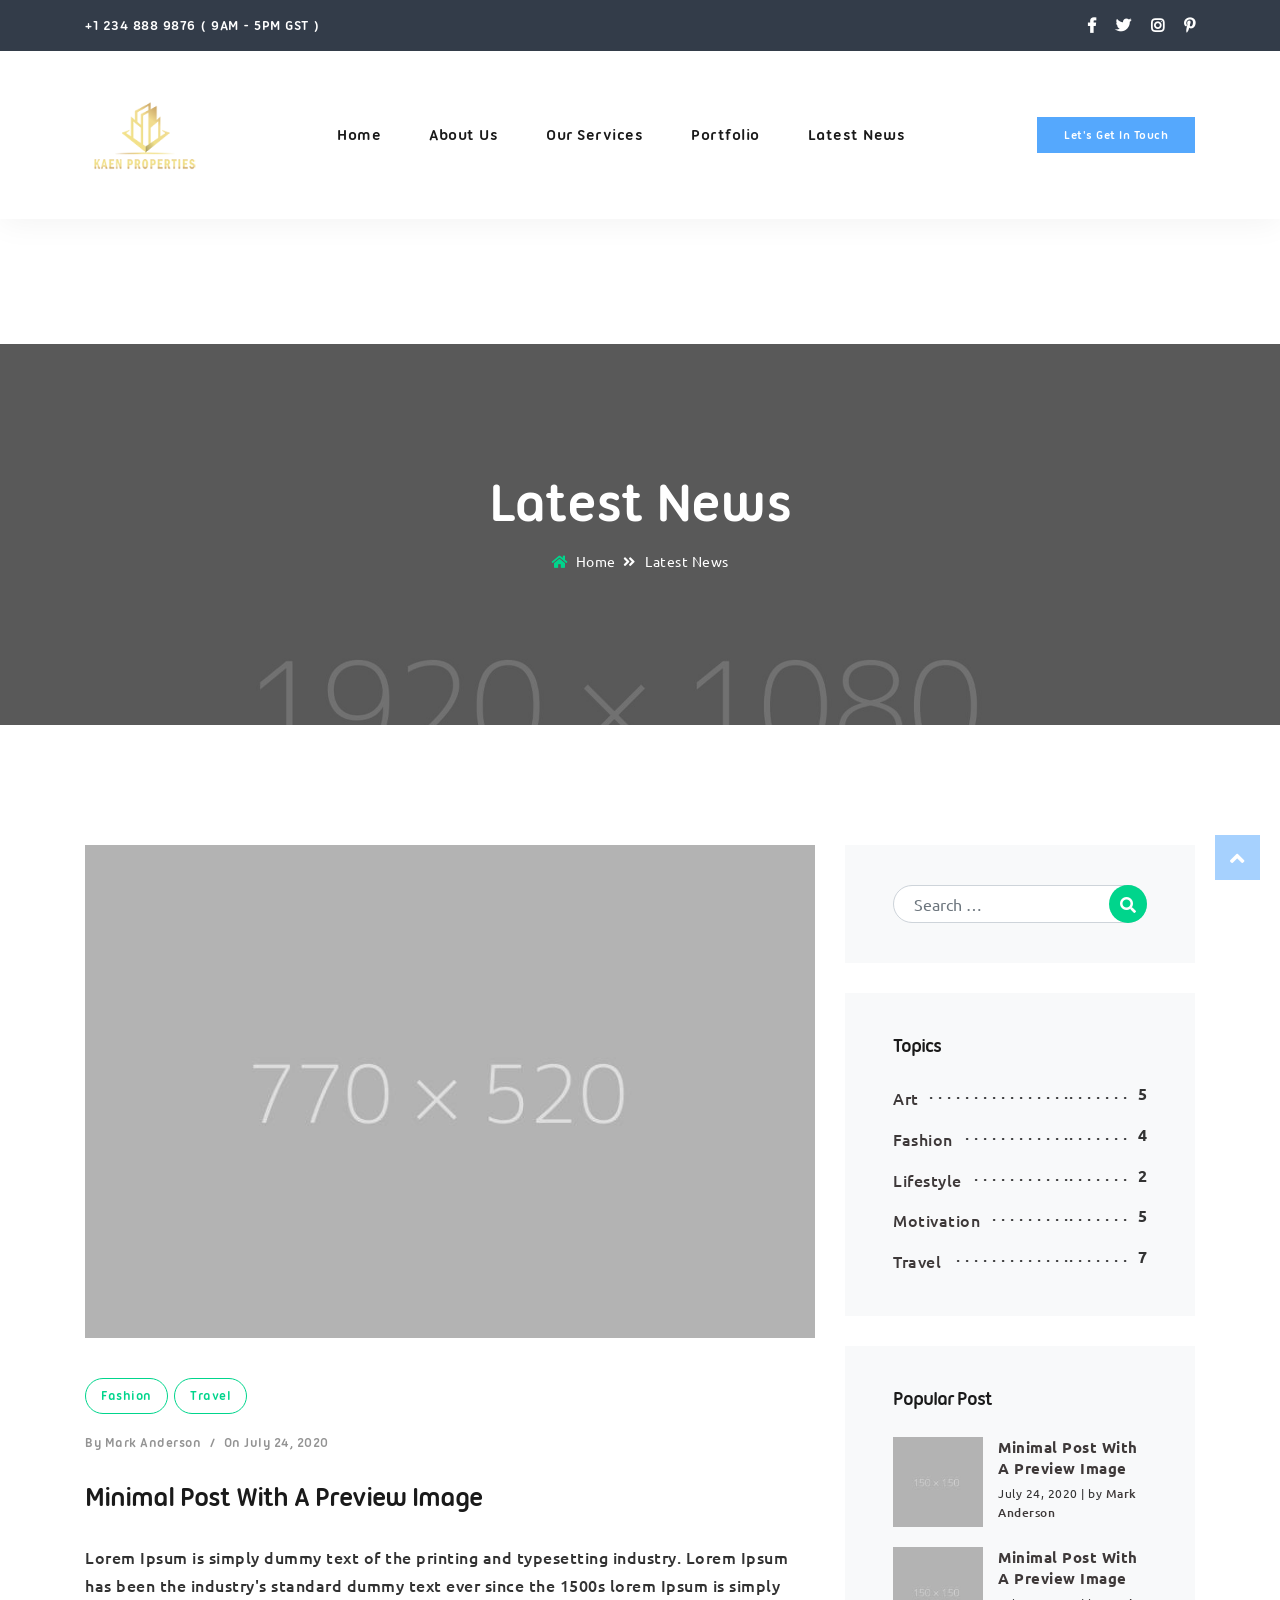
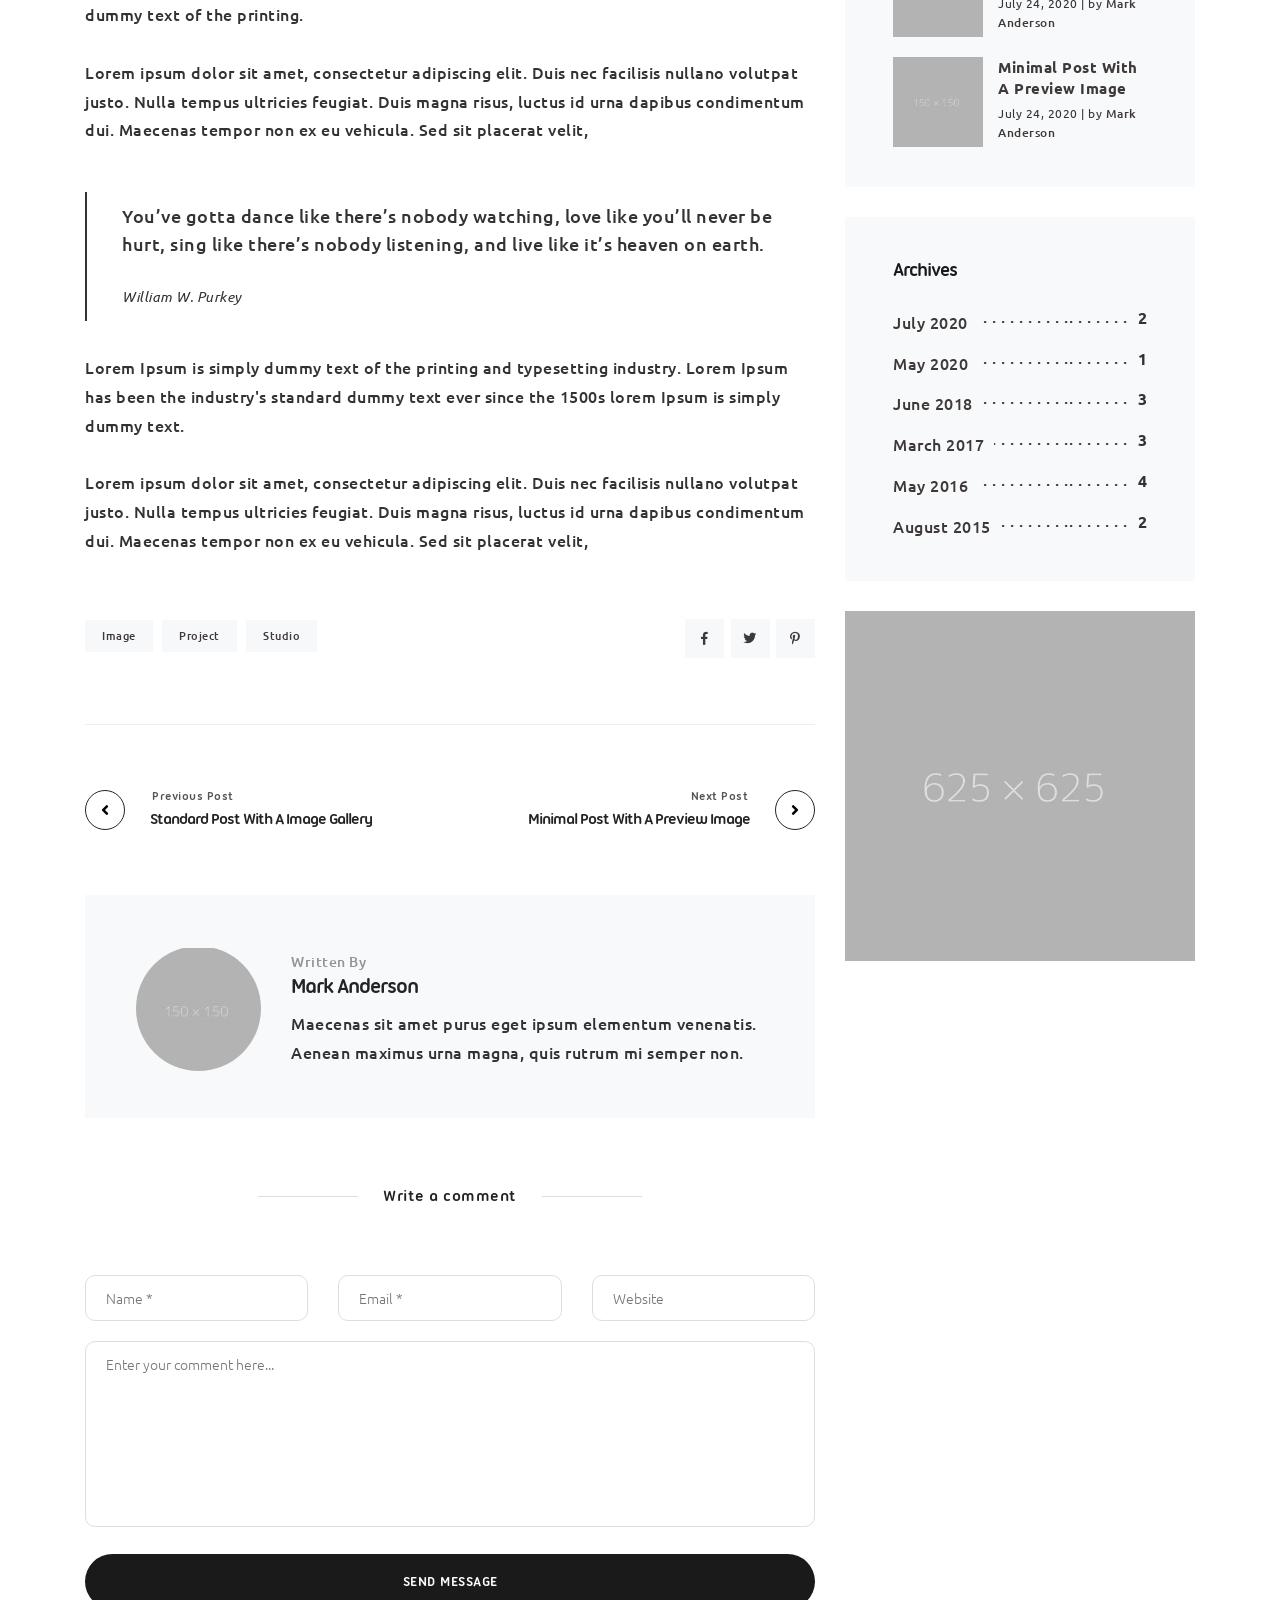
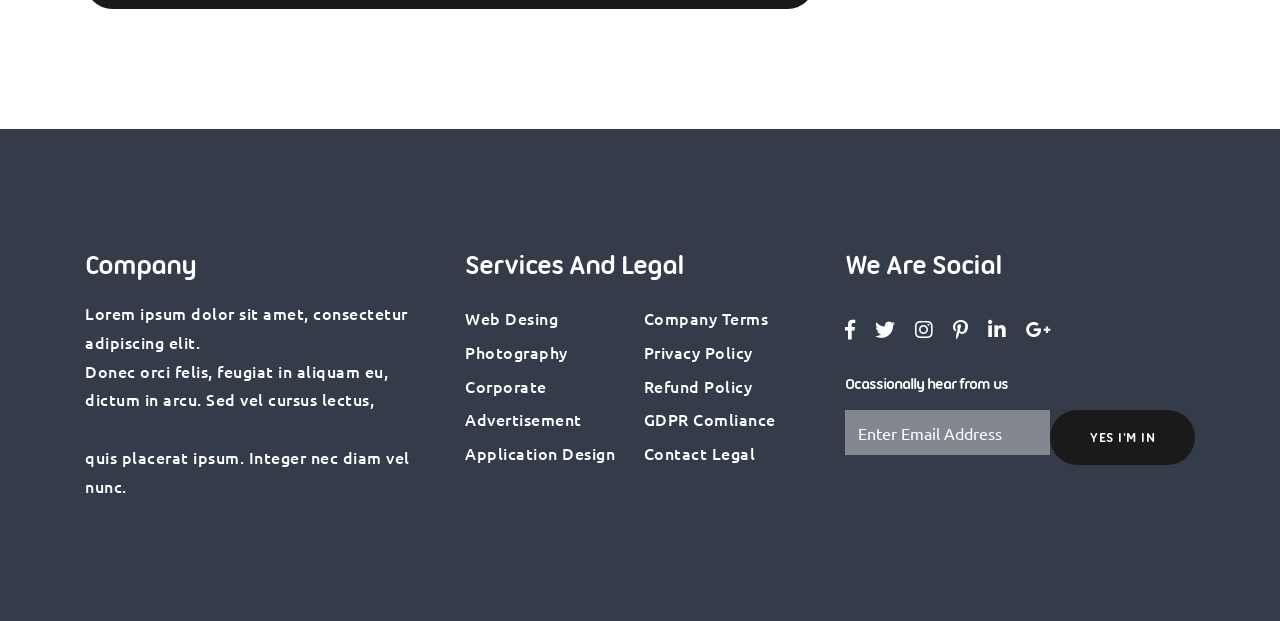
<file: corporate/blog-details.html>
<!DOCTYPE html>
<html lang="en">
<head>
    <!-- Meta Tags -->
    <meta charset="utf-8">
    <meta name="viewport" content="width=device-width, initial-scale=1, shrink-to-fit=no">
    <!-- Page Title -->
    <title>MegaOne - Corporate</title>
    <!-- Favicon -->
    <link rel="icon" href="img/favicon.ico">
    <!-- Bundle -->
    <link rel="stylesheet" href="../vendor/css/bundle.min.css">
    <link rel="stylesheet" href="../vendor/css/revolution-settings.min.css">
    <!-- Plugin Css -->
    <link rel="stylesheet" href="../vendor/css/jquery.fancybox.min.css">
    <link rel="stylesheet" href="../vendor/css/owl.carousel.min.css">
    <link rel="stylesheet" href="../vendor/css/swiper.min.css">
    <link rel="stylesheet" href="../vendor/css/cubeportfolio.min.css">
    <!-- Style Sheet -->
    <link rel="stylesheet" href="css/style.css">
</head>

<body data-spy="scroll" data-target=".navbar" data-offset="90">

<!--Loader Start-->
<div class="loader">
    <div class="loader-inner">
        <div class="spinner">
            <div class="dot1"></div>
            <div class="dot2"></div>
        </div>
    </div>
</div>
<!--Loader End-->

<!--header Start-->
<header class="header-with-top">
    <!--header top-->
    <div class="top-header-area bg-dark text-white alt-font">
        <div class="container">
            <div class="row">
                <div class="col-6">
                    <div class="address text-left">
                        +1 234 888 9876  ( 9AM - 5PM GST )
                    </div>
                </div>
                <div class="col-6">
                    <ul class="header-social text-right">
                        <li><a href="javascript:void(0);" class="facebook-text-hvr"><i class="fab fa-facebook-f"></i></a></li>
                        <li><a href="javascript:void(0);" class="twitter-text-hvr"><i class="fab fa-twitter"></i></a></li>
                        <li><a href="javascript:void(0);" class="instagram-text-hvr"><i class="fab fa-instagram"></i></a></li>
                        <li><a href="javascript:void(0);" class="pinterest-text-hvr"><i class="fab fa-pinterest-p"></i></a></li>
                    </ul>
                </div>
            </div>
        </div>

    </div>

    <!--Navigation-->
    <nav class="navbar navbar-expand-lg navbar-static">
        <div class="container">

            <a href="../index-corporate.html" title="Logo" class="logo">
                <img src="img/logo-black.png" class="logo-dark default" alt="logo">
            </a>

            <button class="sidemenu-button d-lg-none" type="button" data-toggle="collapse" data-target="#ntg" aria-controls="navbarSupportedContent" aria-expanded="false" aria-label="Toggle navigation">
                <span class="sidemenu-toggler"></span>
                <span class="sidemenu-toggler"></span>
                <span class="sidemenu-toggler"></span>
            </button>

            <div class="collapse navbar-collapse justify-content-between align-items-center" id="ntg">
                <ul class="navbar-nav mx-auto alt-font">
                    <li class="nav-item">
                        <a class="nav-link" href="../index-corporate.html#home">Home</a>
                    </li>
                    <li class="nav-item">
                        <a class="nav-link" href="../index-corporate.html#about">About Us</a>
                    </li>
                    <li class="nav-item">
                        <a class="nav-link" href="../index-corporate.html#services">Our Services</a>
                    </li>
                    <li class="nav-item">
                        <a class="nav-link" href="../index-corporate.html#portfolio">Portfolio</a>
                    </li>
                    <li class="nav-item">
                        <a class="nav-link active" href="../index-corporate.html#blog">Latest News</a>
                    </li>
                </ul>
                <a href="../index-corporate.html#contact" class="btn btn-nav">Let's Get In Touch</a>
            </div>

        </div>
    </nav>

</header>
<!--header End-->

<!--Banner Start-->
<section class="page-title cursor-light">
    <div class="bg-overlay bg-black opacity-5"></div>
    <div class="auto-container">
        <h2 class="hide-cursor">Latest News</h2>
        <ul class="page-breadcrumb link">
            <li><a href="javascript:void(0);"><span class="icon fas fa-home"></span> home</a></li>
            <li>Latest News</li>
        </ul>
    </div>
</section>
<!--Banner End-->

<!--Blog Start-->
<section class="blog-single">
    <h2 class="d-none">hidden</h2>
    <div class="container">
        <div class="row">
            <div class="col-lg-8">
                <!--Post-->
                <article class="blog-classic">
                    <!--Thumbnail-->
                    <div class="post-thumbnail">
                    <img src="img/news-1.jpg" alt="image">
                    </div>
                    <!--Post Meta-->
                    <div class="post-details alt-font">

                    <span class="post-categories">
                     <a href="javascript:void(0);" rel="category tag">Fashion</a>
                     <a href="javascript:void(0);" rel="category tag">Travel</a>
                    </span>

                    <span class="post-author">By <a href="javascript:void(0);">Mark Anderson</a></span>
                    <span class="post-separator">/</span>
                    <span class="post-date">On July 24, 2020</span>

                    </div>

                    <h2 class="post-title"><a href="javascript:void(0);" rel="bookmark">Minimal Post With A Preview Image</a></h2>

                    <div class="post-content">

                        <p class="mb-5">Lorem Ipsum is simply dummy text of the printing and typesetting industry.
                            Lorem Ipsum has been the industry's standard dummy text ever since the 1500s lorem Ipsum
                            is simply dummy text of the printing.<br><br>
                            Lorem ipsum dolor sit amet, consectetur adipiscing elit. Duis nec facilisis nullano volutpat justo. Nulla tempus ultricies feugiat. Duis magna risus, luctus id urna dapibus condimentum dui. Maecenas tempor non ex eu vehicula. Sed sit placerat velit,
                        </p>

                        <blockquote class="block-quote"><p> You’ve gotta dance like there’s nobody watching, love like you’ll never be hurt, sing like there’s nobody listening, and live like it’s heaven on earth.</p><cite> William W. Purkey  </cite></blockquote>

                        <p>
                            Lorem Ipsum is simply dummy text of the printing and typesetting industry.
                            Lorem Ipsum has been the industry's standard dummy text ever since the 1500s lorem Ipsum
                            is simply dummy text.<br><br>
                            Lorem ipsum dolor sit amet, consectetur adipiscing elit. Duis nec facilisis nullano volutpat justo. Nulla tempus ultricies feugiat. Duis magna risus, luctus id urna dapibus condimentum dui. Maecenas tempor non ex eu vehicula. Sed sit placerat velit,
                        </p>

                    </div>

                    <div class="footer-meta">
                        <div class="row">
                            <div class="col-6">
                                <div class="post-tags">
                                <span class="post_meta_item post_tags"><a href="javascript:void(0);" rel="tag">Image</a>
                                    <a href="javascript:void(0);" rel="tag">Project</a>
                                    <a href="javascript:void(0);" rel="tag">Studio</a>
                                </span>
                                </div>
                            </div>

                            <div class="col-6">
                                <div class="post-social social-icon-bg">
                                    <ul class="share-icons">
                                        <li><a class="facebook-bg-hvr" target="_blank" href="javascript:void(0);" title="Minimal Post With A Preview Image"><i class="fab fa-facebook-f"></i></a></li>
                                        <li><a class="twitter-bg-hvr" target="_blank" href="javascript:void(0);"><i class="fab fa-twitter"></i></a></li>
                                        <li><a class="pinterest-bg-hvr" target="_blank" href="javascript:void(0);"><i class="fab fa-pinterest-p"></i></a></li>
                                    </ul>
                                </div>
                            </div>


                        </div>
                    </div>

                </article>

                <!--Post Navigation-->
                <div class="post-navigation alt-font">
                    <div class="row d-flex align-items-center">

                        <div class="col-6">
                        <div class="post-previous">
                        <a href="javascript:void(0);" class="single-post-nav left d-flex align-items-center">
                        <i class="fa fa-angle-left"></i>
                        <div class="post-nav-content">
                            <p>Previous Post</p>
                            <h6>Standard Post With A Image Gallery</h6>
                        </div>
                        </a>
                        </div>
                        </div>
                        <div class="col-6">
                            <div class="post-next">
                        <a href="javascript:void(0);" class="single-post-nav right d-flex align-items-center">
                        <div class="post-nav-content">
                            <p>Next Post</p>
                            <h6>Minimal Post With A Preview Image</h6>
                        </div>
                        <i class="fa fa-angle-right"></i>
                    </a>

                    </div>
                        </div>
                        
                    </div>
                </div>
                
                <!--Author-->
                <div class="corporate-author">
                    <div class="author-avatar">
                    <img alt="image" src="img/author.jpg" class="avatar"></div>
                    <div class="author-content">
                        <span class="text-small">Written By</span>
                        <h6><a href="javascript:void(0);">Mark Anderson</a></h6>
                        <div class="author-description">
                            <p>Maecenas sit amet purus eget ipsum elementum venenatis. Aenean maximus urna magna, quis rutrum mi semper non.</p>
                        </div>
                    </div>
                </div>

                <!--Comment Area-->
                <div class="comments-area blog-comment" id="comments">
                        <div class="comment-form-title alt-font">
                            <span class="text-outside-line-full">Write a comment </span>
                        </div>
                            <form action="/" method="post" id="commentform" class="comment-form blog-comment-form" novalidate="">
                                <div class="row">
                                    <div class="col-lg-4">
                                        <input id="author" placeholder="Name *" class="input-field comment-fields" name="author" type="text" value="">
                                    </div>
                                    <div class="col-lg-4">
                                        <input id="email" placeholder="Email *" class="input-field comment-fields" name="email" type="email" value="">
                                    </div>
                                    <div class="col-lg-4">
                                        <input id="url" placeholder="Website" class="input-field medium-input comment-fields" name="url" type="url" value="">
                                    </div>
                                    <div class="col-md-12">
                                        <textarea id="comment" placeholder="Enter your comment here..." rows="8" class="input-field comment-fields" name="comment" required="required"></textarea>
                                        <a href="javascript:void(0);" type="submit" id="submit_btn" class="btn btn-large btn-rounded btn-green d-block">Send Message</a>
                                    </div>
                                </div>
                            </form>
                        </div>

            </div>

            <div class="col-lg-4">

                <div class="corporate-widget" id="secondary" role="complementary">

                    <!--Search Form-->
                    <aside class="widget widget_search">
                        <form method="get" id="searchform" action="javascript:void(0);" role="search">
                            <label class="sr-only" for="s">Search</label>
                            <div class="input-group">
                                <input class="field form-control" id="s" name="s" type="text" placeholder="Search …" value="">
                                <span class="input-group-append">
                                <button class="submit btn-search" id="searchsubmit" name="submit" type="submit"><i class="fas fa-search"></i></button>
		                        </span>
                            </div>
                        </form>
                    </aside>

                    <!--Categories-->
                    <aside class="widget widget_categories">
                    <h3 class="widget-title">Topics</h3>
                    <ul>
                    <li class="cat-item"><a href="javascript:void(0);">Art</a> <span class="dots"></span><span class="counts">5</span></li>
                    <li class="cat-item"><a href="javascript:void(0);">Fashion</a> <span class="dots"></span><span class="counts">4</span></li>
                    <li class="cat-item"><a href="javascript:void(0);">Lifestyle</a> <span class="dots"></span><span class="counts">2</span></li>
                    <li class="cat-item"><a href="javascript:void(0);">Motivation</a> <span class="dots"></span><span class="counts">5</span></li>
                    <li class="cat-item"><a href="javascript:void(0);">Travel</a> <span class="dots"></span><span class="counts">7</span></li>
                    </ul>
                    </aside>

                <aside class="widget latest_post_widget"><h3 class="widget-title">Popular Post</h3>
                    <ul class="blog-latest-post">
                        <!--Recent Post-->
                        <li><figure><a href="javascript:void(0);">
                        <img width="150" height="150" src="img/news-1-150x150.jpg" class="attachment-thumbnail" alt="image">
                        </a></figure>
                        <div class="post-head"><a class="title" href="javascript:void(0);">Minimal Post With A Preview Image</a><span class="clearfix"></span>July 24, 2020 | by <a href="javascript:void(0);">Mark Anderson</a></div>
                        </li>
                        <!--Recent Post-->
                        <li><figure><a href="javascript:void(0);">
                            <img width="150" height="150" src="img/news-2-150x150.jpg" class="attachment-thumbnail" alt="image">
                        </a></figure>
                            <div class="post-head"><a class="title" href="javascript:void(0);">Minimal Post With A Preview Image</a><span class="clearfix"></span>July 24, 2020 | by <a href="javascript:void(0);">Mark Anderson</a></div>
                        </li>
                        <!--Recent Post-->
                        <li><figure><a href="javascript:void(0);">
                            <img width="150" height="150" src="img/news-3-150x150.jpg" class="attachment-thumbnail" alt="image">
                        </a></figure>
                            <div class="post-head"><a class="title" href="javascript:void(0);">Minimal Post With A Preview Image</a><span class="clearfix"></span>July 24, 2020 | by <a href="javascript:void(0);">Mark Anderson</a></div>
                        </li>
                    </ul>
                </aside>

                    <aside id="archives-2" class="widget widget_archive"><h3 class="widget-title">Archives</h3>
                    <ul>
                    <li><a href="javascript:void(0);">July 2020</a>&nbsp;<span class="dots"></span><span class="counts">2</span></li>
                    <li><a href="javascript:void(0);">May 2020</a>&nbsp;<span class="dots"></span><span class="counts">1</span></li>
                    <li><a href="javascript:void(0);">June 2018</a>&nbsp;<span class="dots"></span><span class="counts">3</span></li>
                    <li><a href="javascript:void(0);">March 2017</a>&nbsp;<span class="dots"></span><span class="counts">3</span></li>
                    <li><a href="javascript:void(0);">May 2016</a>&nbsp;<span class="dots"></span><span class="counts">4</span></li>
                    <li><a href="javascript:void(0);">August 2015</a>&nbsp;<span class="dots"></span><span class="counts">2</span></li>
                    </ul>
                    </aside>
                    <aside class="widget widget_media_image"><a href="javascript:void(0);"><img src="img/advertisment.jpg" class="add-image" alt="image"></a></aside>
                    </div><!-- #secondary -->
            </div>
        </div>
    </div>
</section>
<!--Blog End-->

<!--Footer Start-->
<footer class="footer-area section-padding">
    <div class="container">
        <div class="row text-md-left text-center">
            <!--Column-->
            <div class="col-lg-4 col-md-6">
                <h3 class="mb-3 text-white">Company</h3>
                <p class="text-white">Lorem ipsum dolor sit amet, consectetur adipiscing elit.
                    <br>
                    Donec orci felis, feugiat in aliquam eu, dictum in arcu. Sed vel cursus lectus,
                    <br><br>
                    quis placerat ipsum. Integer nec diam vel nunc.</p>

            </div>
            <!--Column-->
            <div class="col-lg-4 col-md-6 mt-4 mt-md-0">
                <h3 class="mb-3 text-white">Services And Legal</h3>
                <div class="footer-list">
                    <!--List-->
                    <ul class="mr-4">
                        <li><a href="javascript:void(0);">Web Desing</a></li>
                        <li><a href="javascript:void(0);">Photography</a></li>
                        <li><a href="javascript:void(0);">Corporate</a></li>
                        <li><a href="javascript:void(0);">Advertisement</a></li>
                        <li><a href="javascript:void(0);">Application Design</a></li>
                    </ul>
                    <!--List-->
                    <ul>
                        <li><a href="javascript:void(0);">Company Terms</a></li>
                        <li><a href="javascript:void(0);">Privacy Policy</a></li>
                        <li><a href="javascript:void(0);">Refund Policy</a></li>
                        <li><a href="javascript:void(0);">GDPR Comliance</a></li>
                        <li><a href="javascript:void(0);">Contact Legal</a></li>
                    </ul>
                </div>
            </div>
            <!--Column-->
            <div class="col-lg-4 col-md-12 mt-4 mt-lg-0">
                <h3 class="mb-3 text-white">We Are Social</h3>
                <ul class="footer-icon">
                    <li><a href="javascript:void(0);" class="facebook-text-hvr"><i class="fab fa-facebook-f"></i></a></li>
                    <li><a href="javascript:void(0);" class="twitter-text-hvr"><i class="fab fa-twitter"></i></a></li>
                    <li><a href="javascript:void(0);" class="instagram-text-hvr"><i class="fab fa-instagram"></i></a></li>
                    <li><a href="javascript:void(0);" class="pinterest-text-hvr"><i class="fab fa-pinterest-p"></i></a></li>
                    <li><a href="javascript:void(0);" class="linkedin-text-hvr"><i class="fab fa-linkedin-in"></i></a></li>
                    <li><a href="javascript:void(0);" class="google-text-hvr"><i class="fab fa-google-plus-g"></i></a></li>
                </ul>

                <h6 class="text-white mb-3">Ocassionally hear from us</h6>
                <label class="input-group footer-mail">
                    <input type="email" class="form-control" placeholder="Enter Email Address">
                    <button class="btn btn-medium btn-green btn-hvr-white" type="submit">YES I'M IN</button>
                </label>
            </div>
        </div>
    </div>
</footer>
<!--Footer End-->

<!--Scroll Top Start-->
<span class="scroll-top-arrow"><i class="fas fa-angle-up"></i></span>
<!--Scroll Top End-->

<!-- JavaScript -->
<script src="../vendor/js/bundle.min.js"></script>
<!-- Plugin Js -->
<script src="../vendor/js/jquery.appear.js"></script>
<script src="../vendor/js/jquery.fancybox.min.js"></script>
<script src="../vendor/js/owl.carousel.min.js"></script>
<script src="../vendor/js/parallaxie.min.js"></script>
<script src="../vendor/js/wow.min.js"></script>
<script src="../vendor/js/jquery.cubeportfolio.min.js"></script>
<!-- REVOLUTION JS FILES -->
<script src="../vendor/js/jquery.themepunch.tools.min.js"></script>
<script src="../vendor/js/jquery.themepunch.revolution.min.js"></script>
<!-- SLIDER REVOLUTION EXTENSIONS -->
<script src="../vendor/js/extensions/revolution.extension.actions.min.js"></script>
<script src="../vendor/js/extensions/revolution.extension.carousel.min.js"></script>
<script src="../vendor/js/extensions/revolution.extension.kenburn.min.js"></script>
<script src="../vendor/js/extensions/revolution.extension.layeranimation.min.js"></script>
<script src="../vendor/js/extensions/revolution.extension.migration.min.js"></script>
<script src="../vendor/js/extensions/revolution.extension.navigation.min.js"></script>
<script src="../vendor/js/extensions/revolution.extension.parallax.min.js"></script>
<script src="../vendor/js/extensions/revolution.extension.slideanims.min.js"></script>
<script src="../vendor/js/extensions/revolution.extension.video.min.js"></script>
<!-- custom script -->
<script src="js/script.js"></script>

</body>
</html>
</file>
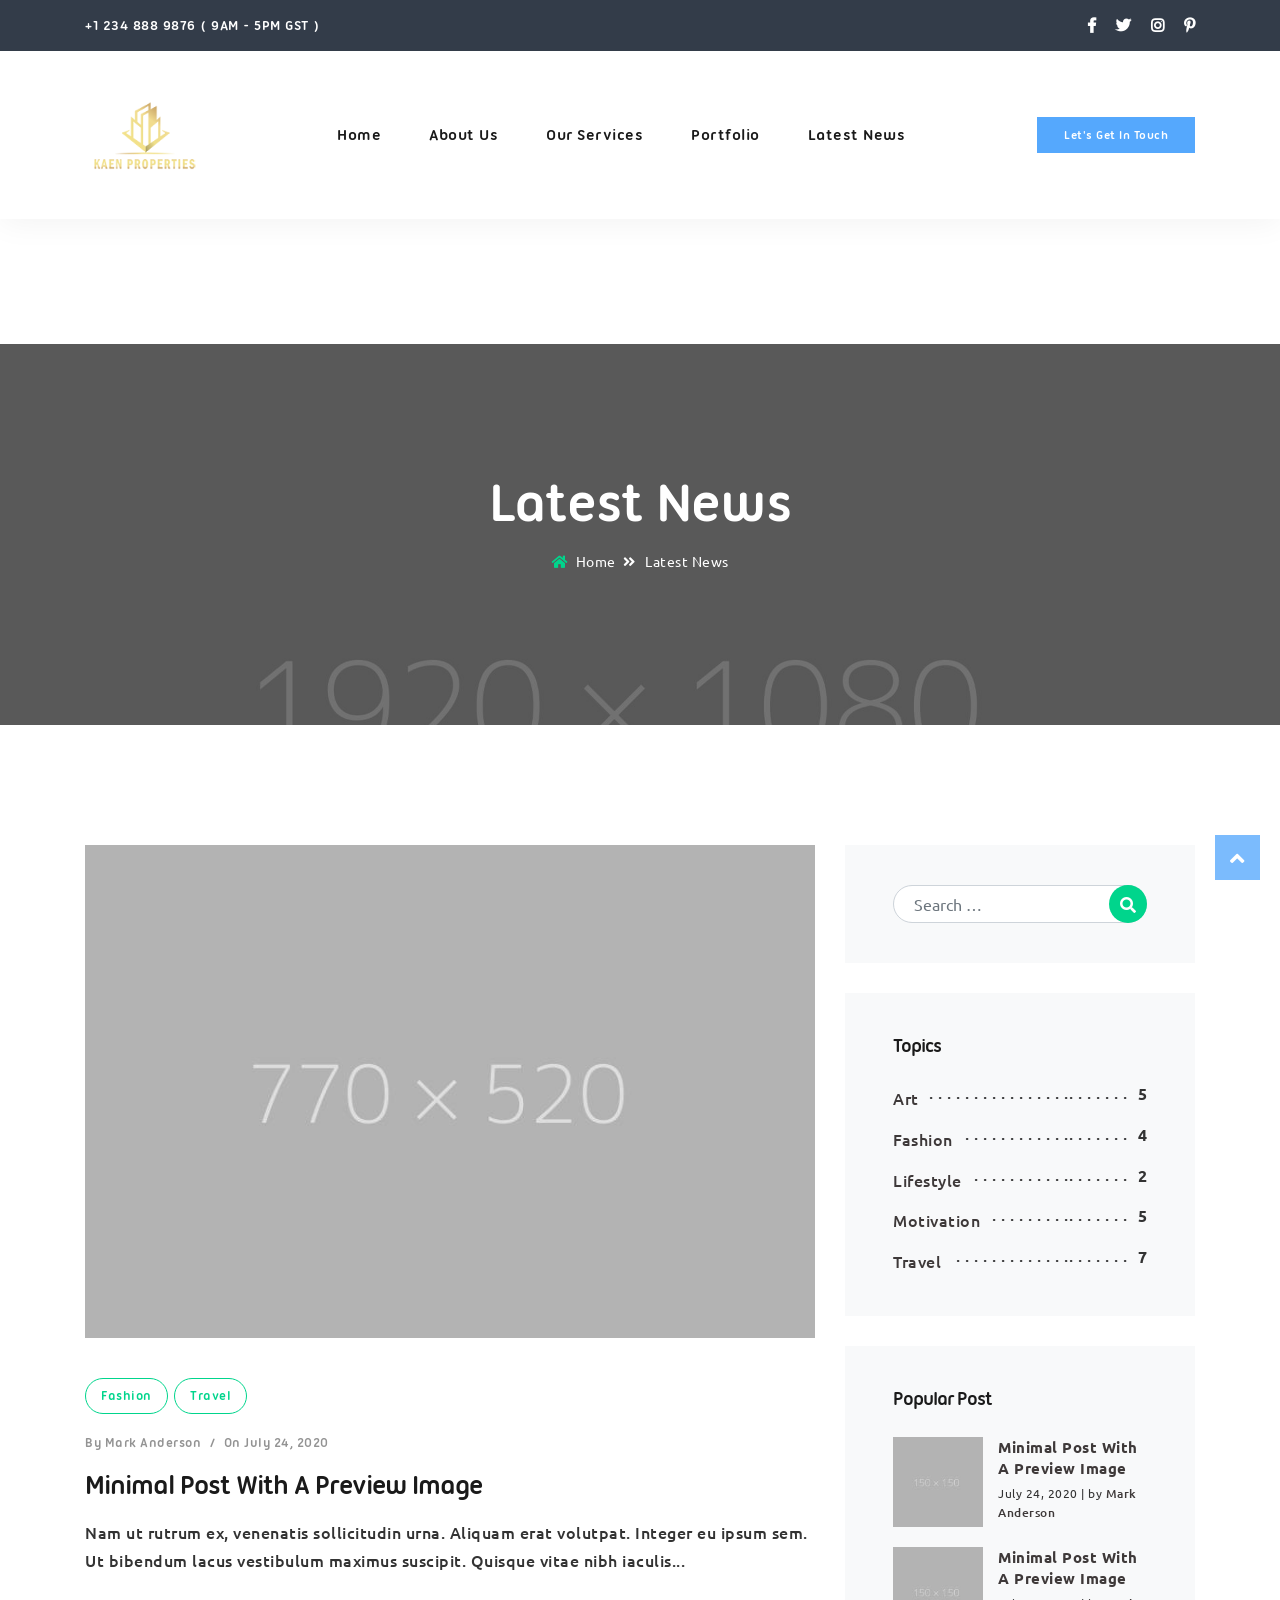
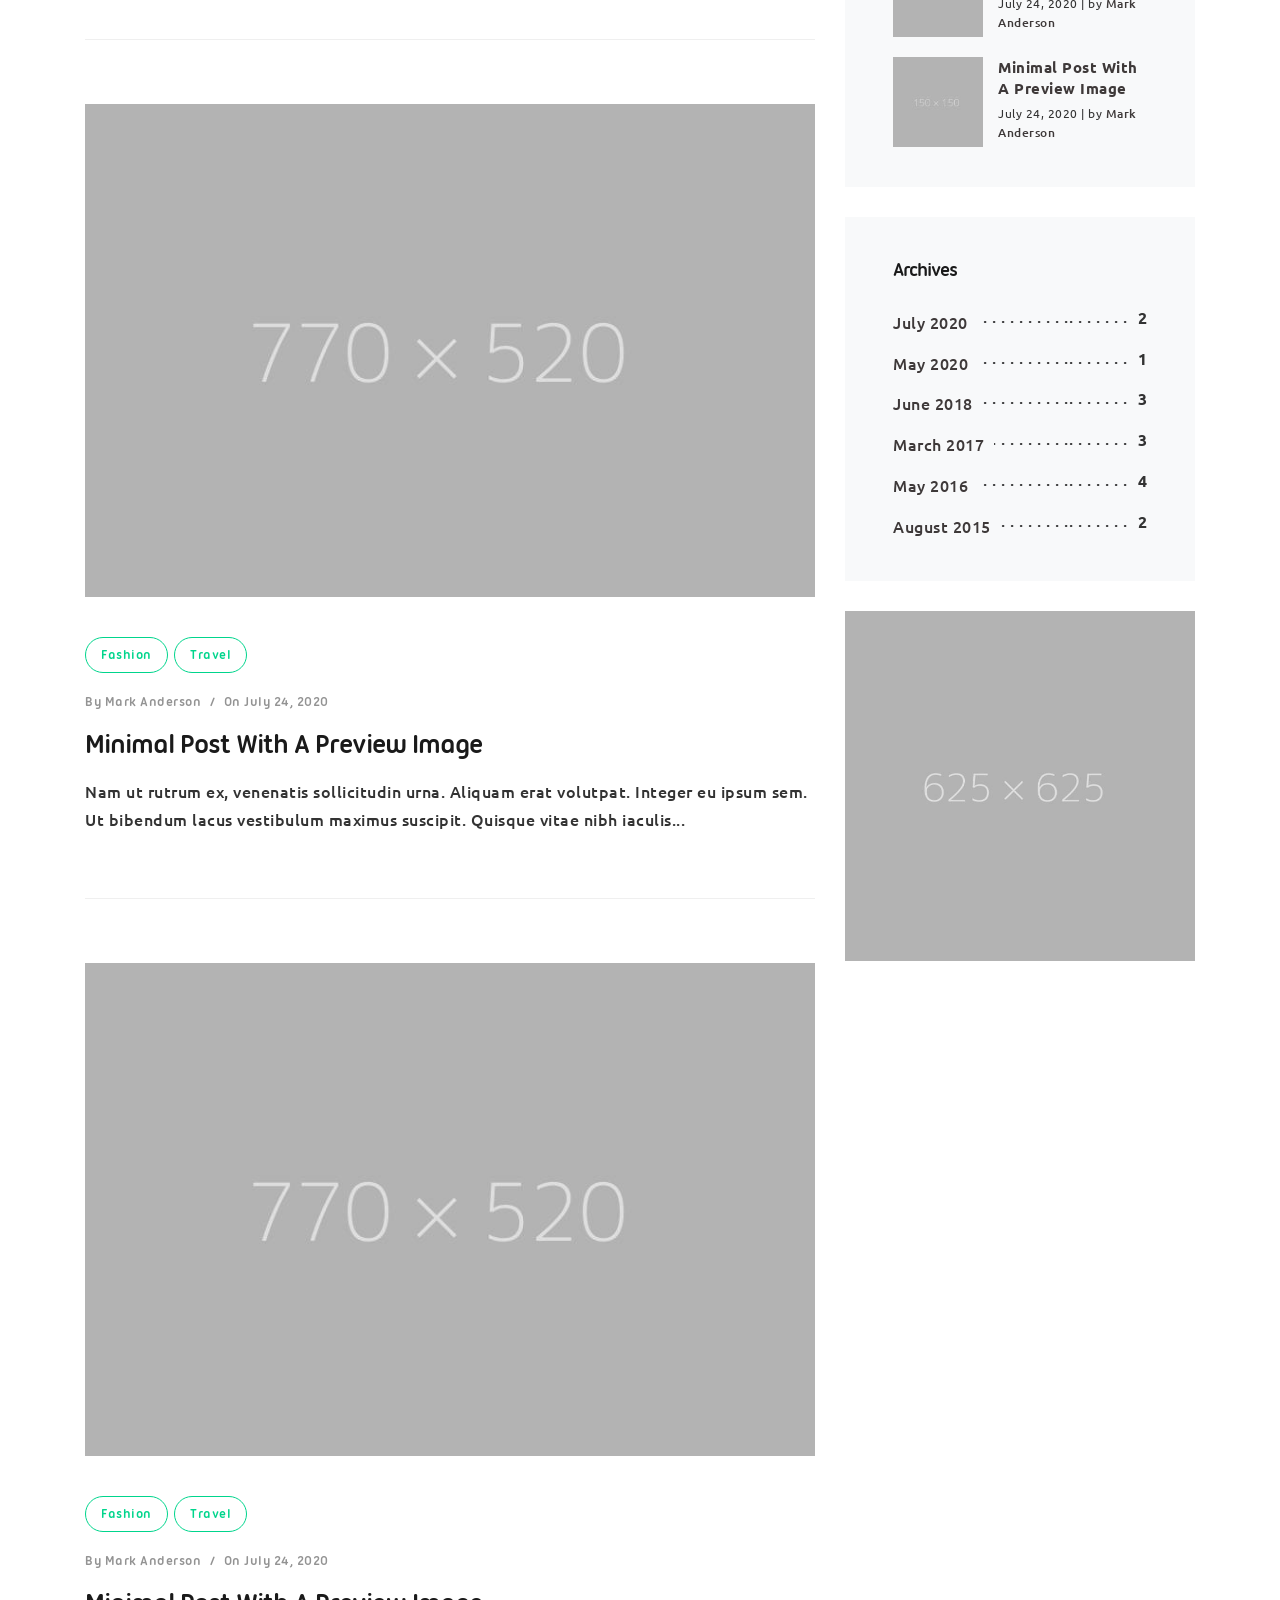
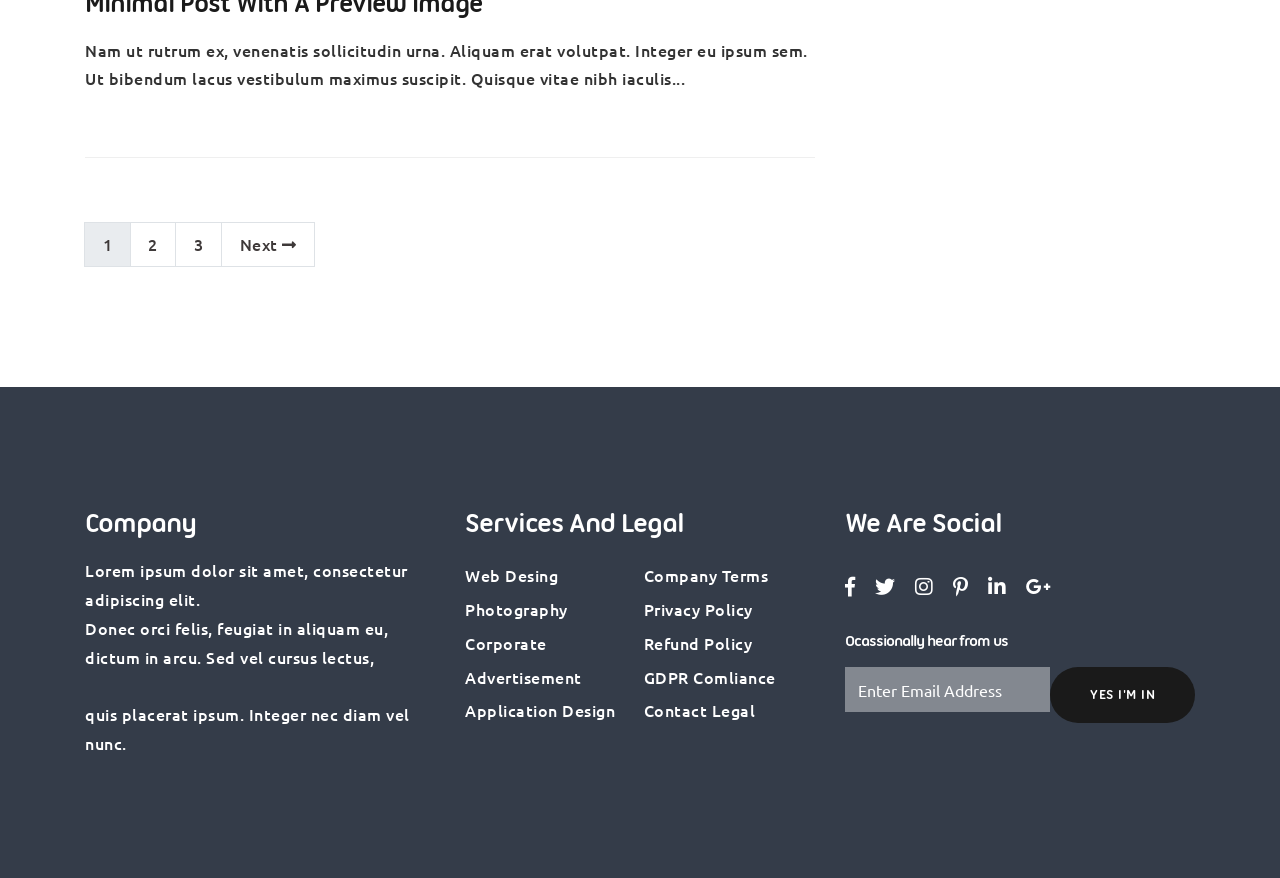
<file: corporate/blog-list.html>
<!DOCTYPE html>
<html lang="en">
<head>
    <!-- Meta Tags -->
    <meta charset="utf-8">
    <meta name="viewport" content="width=device-width, initial-scale=1, shrink-to-fit=no">
    <!-- Page Title -->
    <title>MegaOne - Corporate</title>
    <!-- Favicon -->
    <link rel="icon" href="img/favicon.ico">
    <!-- Bundle -->
    <link rel="stylesheet" href="../vendor/css/bundle.min.css">
    <link rel="stylesheet" href="../vendor/css/revolution-settings.min.css">
    <!-- Plugin Css -->
    <link rel="stylesheet" href="../vendor/css/jquery.fancybox.min.css">
    <link rel="stylesheet" href="../vendor/css/owl.carousel.min.css">
    <link rel="stylesheet" href="../vendor/css/swiper.min.css">
    <link rel="stylesheet" href="../vendor/css/cubeportfolio.min.css">
    <!-- Style Sheet -->
    <link rel="stylesheet" href="css/style.css">
</head>

<body data-spy="scroll" data-target=".navbar" data-offset="90">

<!--Loader Start-->
<div class="loader">
    <div class="loader-inner">
        <div class="spinner">
            <div class="dot1"></div>
            <div class="dot2"></div>
        </div>
    </div>
</div>
<!--Loader End-->

<!--header Start-->
<header class="header-with-top">
    <!--header top-->
    <div class="top-header-area bg-dark text-white alt-font">
        <div class="container">
            <div class="row">
                <div class="col-6">
                    <div class="address text-left">
                        +1 234 888 9876  ( 9AM - 5PM GST )
                    </div>
                </div>
                <div class="col-6">
                    <ul class="header-social text-right">
                        <li><a href="javascript:void(0);" class="facebook-text-hvr"><i class="fab fa-facebook-f"></i></a></li>
                        <li><a href="javascript:void(0);" class="twitter-text-hvr"><i class="fab fa-twitter"></i></a></li>
                        <li><a href="javascript:void(0);" class="instagram-text-hvr"><i class="fab fa-instagram"></i></a></li>
                        <li><a href="javascript:void(0);" class="pinterest-text-hvr"><i class="fab fa-pinterest-p"></i></a></li>
                    </ul>
                </div>
            </div>
        </div>

    </div>

    <!--Navigation-->
    <nav class="navbar navbar-expand-lg navbar-static">
        <div class="container">

            <a href="../index-corporate.html" title="Logo" class="logo">
                <img src="img/logo-black.png" class="logo-dark default" alt="logo">
            </a>

            <button class="sidemenu-button d-lg-none" type="button" data-toggle="collapse" data-target="#ntg" aria-controls="navbarSupportedContent" aria-expanded="false" aria-label="Toggle navigation">
                <span class="sidemenu-toggler"></span>
                <span class="sidemenu-toggler"></span>
                <span class="sidemenu-toggler"></span>
            </button>

            <div class="collapse navbar-collapse justify-content-between align-items-center" id="ntg">
                <ul class="navbar-nav mx-auto alt-font">
                    <li class="nav-item">
                        <a class="nav-link" href="../index-corporate.html#home">Home</a>
                    </li>
                    <li class="nav-item">
                        <a class="nav-link" href="../index-corporate.html#about">About Us</a>
                    </li>
                    <li class="nav-item">
                        <a class="nav-link" href="../index-corporate.html#services">Our Services</a>
                    </li>
                    <li class="nav-item">
                        <a class="nav-link" href="../index-corporate.html#portfolio">Portfolio</a>
                    </li>
                    <li class="nav-item">
                        <a class="nav-link active" href="../index-corporate.html#blog">Latest News</a>
                    </li>
                </ul>
                <a href="../index-corporate.html#contact" class="btn btn-nav">Let's Get In Touch</a>
            </div>

        </div>
    </nav>

</header>
<!--header End-->

<!--Banner Start-->
<section class="page-title cursor-light">
    <div class="bg-overlay bg-black opacity-5"></div>
    <div class="auto-container">
        <h2 class="hide-cursor">Latest News</h2>
        <ul class="page-breadcrumb link">
            <li><a href="javascript:void(0);"><span class="icon fas fa-home"></span> home</a></li>
            <li>Latest News</li>
        </ul>
    </div>
</section>
<!--Banner End-->

<!--Blog Start-->
<section class="blog-default">
    <h2 class="d-none">hidden</h2>
    <div class="container">
        <div class="row">
            <div class="col-lg-8">
                <!--Post-->
                <article class="blog-classic">
                    <!--Thumbnail-->
                    <div class="post-thumbnail">
                    <img src="img/news-1.jpg" alt="image">
                    </div>
                    <!--Post Meta-->
                    <div class="post-details alt-font">

                    <span class="post-categories">
                     <a href="javascript:void(0);" rel="category tag">Fashion</a>
                     <a href="javascript:void(0);" rel="category tag">Travel</a>
                    </span>

                    <span class="post-author">By <a href="javascript:void(0);">Mark Anderson</a></span>
                    <span class="post-separator">/</span>
                    <span class="post-date">On July 24, 2020</span>

                    </div>

                    <h2 class="post-title"><a href="blog-details.html" rel="bookmark">Minimal Post With A Preview Image</a></h2>

                    <div class="post-content">

                        <p>Nam ut rutrum ex, venenatis sollicitudin urna. Aliquam erat volutpat. Integer eu ipsum sem.
                            Ut bibendum lacus vestibulum maximus suscipit. Quisque vitae nibh iaculis...</p>

                    </div>
                </article>
                <!--Post-->
                <article class="blog-classic">
                    <!--Thumbnail-->
                    <div class="post-thumbnail">
                        <img src="img/news-2.jpg" alt="image">
                    </div>
                    <!--Post Meta-->
                    <div class="post-details alt-font">

                    <span class="post-categories">
                     <a href="javascript:void(0);" rel="category tag">Fashion</a>
                     <a href="javascript:void(0);" rel="category tag">Travel</a>
                    </span>

                        <span class="post-author">By <a href="javascript:void(0);">Mark Anderson</a></span>
                        <span class="post-separator">/</span>
                        <span class="post-date">On July 24, 2020</span>

                    </div>

                    <h2 class="post-title"><a href="blog-details.html" rel="bookmark">Minimal Post With A Preview Image</a></h2>

                    <div class="post-content">

                        <p>Nam ut rutrum ex, venenatis sollicitudin urna. Aliquam erat volutpat. Integer eu ipsum sem.
                            Ut bibendum lacus vestibulum maximus suscipit. Quisque vitae nibh iaculis...</p>

                    </div>
                </article>
                <!--Post-->
                <article class="blog-classic">
                    <!--Thumbnail-->
                    <div class="post-thumbnail">
                        <img src="img/news-3.jpg" alt="image">
                    </div>
                    <!--Post Meta-->
                    <div class="post-details alt-font">

                    <span class="post-categories">
                     <a href="javascript:void(0);" rel="category tag">Fashion</a>
                     <a href="javascript:void(0);" rel="category tag">Travel</a>
                    </span>

                        <span class="post-author">By <a href="javascript:void(0);">Mark Anderson</a></span>
                        <span class="post-separator">/</span>
                        <span class="post-date">On July 24, 2020</span>

                    </div>

                    <h2 class="post-title"><a href="blog-details.html" rel="bookmark">Minimal Post With A Preview Image</a></h2>

                    <div class="post-content">

                        <p>Nam ut rutrum ex, venenatis sollicitudin urna. Aliquam erat volutpat. Integer eu ipsum sem.
                            Ut bibendum lacus vestibulum maximus suscipit. Quisque vitae nibh iaculis...</p>

                    </div>
                </article>
                <!--Post Navigation-->
                <nav class="pagination blog-post-navigation" aria-label="Posts navigation">
                    <a class="page-link current" href="javascript:void(0);">1</a>
                    <a class="page-link" href="javascript:void(0);">2</a>
                    <a class="page-link" href="javascript:void(0);">3</a>
                    <a class="next page-link" href="javascript:void(0);">
                    <span class="pagination-next">Next</span> <i class="fas fa-long-arrow-alt-right"></i> </a>
                </nav>
            </div>
            <div class="col-lg-4">

                <div class="corporate-widget" id="secondary" role="complementary">

                    <!--Search Form-->
                    <aside class="widget widget_search">
                        <form method="get" id="searchform" action="javascript:void(0);" role="search">
                            <label class="sr-only" for="s">Search</label>
                            <div class="input-group">
                                <input class="field form-control" id="s" name="s" type="text" placeholder="Search …" value="">
                                <span class="input-group-append">
                                <button class="submit btn-search" id="searchsubmit" name="submit" type="submit"><i class="fas fa-search"></i></button>
		                        </span>
                            </div>
                        </form>
                    </aside>

                    <!--Categories-->
                    <aside class="widget widget_categories">
                        <h3 class="widget-title">Topics</h3>
                        <ul>
                            <li class="cat-item"><a href="javascript:void(0);">Art</a> <span class="dots"></span><span class="counts">5</span></li>
                            <li class="cat-item"><a href="javascript:void(0);">Fashion</a> <span class="dots"></span><span class="counts">4</span></li>
                            <li class="cat-item"><a href="javascript:void(0);">Lifestyle</a> <span class="dots"></span><span class="counts">2</span></li>
                            <li class="cat-item"><a href="javascript:void(0);">Motivation</a> <span class="dots"></span><span class="counts">5</span></li>
                            <li class="cat-item"><a href="javascript:void(0);">Travel</a> <span class="dots"></span><span class="counts">7</span></li>
                        </ul>
                    </aside>

                    <aside class="widget latest_post_widget"><h3 class="widget-title">Popular Post</h3>
                        <ul class="blog-latest-post">
                            <!--Recent Post-->
                            <li><figure><a href="javascript:void(0);">
                                <img width="150" height="150" src="img/news-1-150x150.jpg" class="attachment-thumbnail" alt="image">
                            </a></figure>
                                <div class="post-head"><a class="title" href="javascript:void(0);">Minimal Post With A Preview Image</a><span class="clearfix"></span>July 24, 2020 | by <a href="javascript:void(0);">Mark Anderson</a></div>
                            </li>
                            <!--Recent Post-->
                            <li><figure><a href="javascript:void(0);">
                                <img width="150" height="150" src="img/news-2-150x150.jpg" class="attachment-thumbnail" alt="image">
                            </a></figure>
                                <div class="post-head"><a class="title" href="javascript:void(0);">Minimal Post With A Preview Image</a><span class="clearfix"></span>July 24, 2020 | by <a href="javascript:void(0);">Mark Anderson</a></div>
                            </li>
                            <!--Recent Post-->
                            <li><figure><a href="javascript:void(0);">
                                <img width="150" height="150" src="img/news-3-150x150.jpg" class="attachment-thumbnail" alt="image">
                            </a></figure>
                                <div class="post-head"><a class="title" href="javascript:void(0);">Minimal Post With A Preview Image</a><span class="clearfix"></span>July 24, 2020 | by <a href="javascript:void(0);">Mark Anderson</a></div>
                            </li>
                        </ul>
                    </aside>

                    <aside id="archives-2" class="widget widget_archive"><h3 class="widget-title">Archives</h3>
                        <ul>
                            <li><a href="javascript:void(0);">July 2020</a>&nbsp;<span class="dots"></span><span class="counts">2</span></li>
                            <li><a href="javascript:void(0);">May 2020</a>&nbsp;<span class="dots"></span><span class="counts">1</span></li>
                            <li><a href="javascript:void(0);">June 2018</a>&nbsp;<span class="dots"></span><span class="counts">3</span></li>
                            <li><a href="javascript:void(0);">March 2017</a>&nbsp;<span class="dots"></span><span class="counts">3</span></li>
                            <li><a href="javascript:void(0);">May 2016</a>&nbsp;<span class="dots"></span><span class="counts">4</span></li>
                            <li><a href="javascript:void(0);">August 2015</a>&nbsp;<span class="dots"></span><span class="counts">2</span></li>
                        </ul>
                    </aside>
                    <aside class="widget widget_media_image"><a href="javascript:void(0);"><img src="img/advertisment.jpg" class="add-image" alt="image"></a></aside>
                </div><!-- #secondary -->

            </div>
        </div>
    </div>
</section>
<!--Blog End-->

<!--Footer Start-->
<footer class="footer-area section-padding">
    <div class="container">
        <div class="row text-md-left text-center">
            <!--Column-->
            <div class="col-lg-4 col-md-6">
                <h3 class="mb-3 text-white">Company</h3>
                <p class="text-white">Lorem ipsum dolor sit amet, consectetur adipiscing elit.
                    <br>
                    Donec orci felis, feugiat in aliquam eu, dictum in arcu. Sed vel cursus lectus,
                    <br><br>
                    quis placerat ipsum. Integer nec diam vel nunc.</p>

            </div>
            <!--Column-->
            <div class="col-lg-4 col-md-6 mt-4 mt-md-0">
                <h3 class="mb-3 text-white">Services And Legal</h3>
                <div class="footer-list">
                    <!--List-->
                    <ul class="mr-4">
                        <li><a href="javascript:void(0);">Web Desing</a></li>
                        <li><a href="javascript:void(0);">Photography</a></li>
                        <li><a href="javascript:void(0);">Corporate</a></li>
                        <li><a href="javascript:void(0);">Advertisement</a></li>
                        <li><a href="javascript:void(0);">Application Design</a></li>
                    </ul>
                    <!--List-->
                    <ul>
                        <li><a href="javascript:void(0);">Company Terms</a></li>
                        <li><a href="javascript:void(0);">Privacy Policy</a></li>
                        <li><a href="javascript:void(0);">Refund Policy</a></li>
                        <li><a href="javascript:void(0);">GDPR Comliance</a></li>
                        <li><a href="javascript:void(0);">Contact Legal</a></li>
                    </ul>
                </div>
            </div>
            <!--Column-->
            <div class="col-lg-4 col-md-12 mt-4 mt-lg-0">
                <h3 class="mb-3 text-white">We Are Social</h3>
                <ul class="footer-icon">
                    <li><a href="javascript:void(0);" class="facebook-text-hvr"><i class="fab fa-facebook-f"></i></a></li>
                    <li><a href="javascript:void(0);" class="twitter-text-hvr"><i class="fab fa-twitter"></i></a></li>
                    <li><a href="javascript:void(0);" class="instagram-text-hvr"><i class="fab fa-instagram"></i></a></li>
                    <li><a href="javascript:void(0);" class="pinterest-text-hvr"><i class="fab fa-pinterest-p"></i></a></li>
                    <li><a href="javascript:void(0);" class="linkedin-text-hvr"><i class="fab fa-linkedin-in"></i></a></li>
                    <li><a href="javascript:void(0);" class="google-text-hvr"><i class="fab fa-google-plus-g"></i></a></li>
                </ul>

                <h6 class="text-white mb-3">Ocassionally hear from us</h6>
                <label class="input-group footer-mail">
                    <input type="email" class="form-control" placeholder="Enter Email Address">
                    <button class="btn btn-medium btn-green btn-hvr-white" type="submit">YES I'M IN</button>
                </label>
            </div>
        </div>
    </div>
</footer>
<!--Footer End-->

<!--Scroll Top Start-->
<span class="scroll-top-arrow"><i class="fas fa-angle-up"></i></span>
<!--Scroll Top End-->

<!-- JavaScript -->
<script src="../vendor/js/bundle.min.js"></script>
<!-- Plugin Js -->
<script src="../vendor/js/jquery.appear.js"></script>
<script src="../vendor/js/jquery.fancybox.min.js"></script>
<script src="../vendor/js/owl.carousel.min.js"></script>
<script src="../vendor/js/parallaxie.min.js"></script>
<script src="../vendor/js/wow.min.js"></script>
<script src="../vendor/js/jquery.cubeportfolio.min.js"></script>
<!-- REVOLUTION JS FILES -->
<script src="../vendor/js/jquery.themepunch.tools.min.js"></script>
<script src="../vendor/js/jquery.themepunch.revolution.min.js"></script>
<!-- SLIDER REVOLUTION EXTENSIONS -->
<script src="../vendor/js/extensions/revolution.extension.actions.min.js"></script>
<script src="../vendor/js/extensions/revolution.extension.carousel.min.js"></script>
<script src="../vendor/js/extensions/revolution.extension.kenburn.min.js"></script>
<script src="../vendor/js/extensions/revolution.extension.layeranimation.min.js"></script>
<script src="../vendor/js/extensions/revolution.extension.migration.min.js"></script>
<script src="../vendor/js/extensions/revolution.extension.navigation.min.js"></script>
<script src="../vendor/js/extensions/revolution.extension.parallax.min.js"></script>
<script src="../vendor/js/extensions/revolution.extension.slideanims.min.js"></script>
<script src="../vendor/js/extensions/revolution.extension.video.min.js"></script>
<!-- custom script -->
<script src="js/script.js"></script>

</body>
</file>
<file: corporate/css/style.css>
/* ===================================
    About
====================================== */

/*
    Theme Name: NTG
    Theme URI:
    Author: Themes Industry
    Author URI:
    Description: One Page Parallax Template
    Tags: one page, multipurpose, parallax, creative, html5

 */

/* ===================================
    Table of Content
====================================== */


/*  - Fonts
    - General
    - Fonts
    - Social Icon Hover
    - Header And Navigation
    - Slider
    - Feature
    - Team
    - Portfolio
    - Price
    - Parallax
    - Testimonial
    - Client
    - Blog
    - Contact
    - Map
    - Footer
    - Loader
    - Media Queries   */


/* ===================================
    Fonts
====================================== */

@import url('https://fonts.googleapis.com/css?family=Ubuntu:300,400,500,700');
@font-face{font-family: 'UbuntuTitling'; src: url('../fonts/UbuntuTitling-Bold-webfont.woff') format('woff'); font-weight: normal;  font-style: normal;}




.main-font{font-family: 'Ubuntu', sans-serif;}
.alt-font{font-family: 'UbuntuTitling', Arial, sans-serif;}


/* ===================================
    General Modern Refresh
====================================== */

:root {
    --primary: #007bff;
    --secondary: #6c757d;
    --success: #28a745;
    --dark: #1a1a1a;
    --light: #f8f9fa;
    --accent: #55A8FD;
}

body {
    font-family: 'Inter', 'Ubuntu', sans-serif;
    font-size: 16px;
    color: #333;
    line-height: 1.8;
    background-color: #fff;
    -webkit-font-smoothing: antialiased;
}

.h1, .h2, .h3, .h4, .h5, .h6, h1, h2, h3, h4, h5, h6 {
    font-family: 'UbuntuTitling', sans-serif;
    font-weight: 700;
    color: var(--dark);
    letter-spacing: -1px;
}

/* Modern Header */
header.header-with-top {
    position: sticky;
    top: 0;
    background: rgba(255, 255, 255, 0.95);
    backdrop-filter: blur(10px);
    box-shadow: 0 4px 30px rgba(0, 0, 0, 0.05);
}

.navbar {
    padding: 1.5rem 0 !important;
}

.nav-link {
    font-weight: 500 !important;
    color: var(--dark) !important;
    padding: 0.5rem 1.5rem !important;
}

.nav-link.active, .nav-link:hover {
    color: var(--accent) !important;
}

/* Hero Section */
.home {
    padding: 120px 0 60px;
    background: linear-gradient(135deg, #f5f7fa 0%, #c3cfe2 100%);
}

/* Card Improvements */
.feature-box .feature-item {
    background: #fff;
    border-radius: 20px !important;
    padding: 40px !important;
    border: 1px solid rgba(0,0,0,0.05) !important;
    box-shadow: 0 10px 40px rgba(0,0,0,0.04) !important;
    transition: all 0.4s cubic-bezier(0.175, 0.885, 0.32, 1.275) !important;
}

.feature-box .feature-item:hover {
    transform: translateY(-15px) scale(1.02);
    box-shadow: 0 30px 60px rgba(0,0,0,0.1) !important;
}

.feature-item i {
    background: rgba(85, 168, 253, 0.1);
    width: 80px;
    height: 80px;
    line-height: 80px;
    border-radius: 50%;
    text-align: center;
    margin-bottom: 25px !important;
}

/* Buttons */
.btn-green {
    background: var(--dark) !important;
    color: #fff !important;
    border: none !important;
    border-radius: 50px !important;
    padding: 15px 40px !important;
    font-size: 14px !important;
    letter-spacing: 1px;
    text-transform: uppercase !important;
}

.btn-green:hover {
    background: var(--accent) !important;
    transform: scale(1.05);
}

/* Section Title */
.title h2 {
    font-size: 3.5rem !important;
    margin-bottom: 2rem !important;
}

.title h2::after {
    display: none;
}

/* Portfolio */
.cbp-item {
    border-radius: 15px;
    overflow: hidden;
}
a, *::before, *::after, img, span, input, button, .navbar, .fixedmenu, .tp-bullet, .owl-dot, .owl-prev, .owl-next {transition: ease-in-out 0.2s;-webkit-transition: ease-in-out 0.2s;-moz-transition: ease-in-out 0.2s;-ms-transition: ease-in-out 0.2s;-o-transition: ease-in-out 0.2s;}
section,.section-padding {position: relative;overflow: hidden;}
.section-top-margin{margin-top: 7.5rem;}
a {color:inherit;text-decoration: none;}
.rev_slider_wrapper{width: 100% !important;}
.btn.focus, .btn:focus{box-shadow: none;}
p:last-child{margin-bottom: 0 !important;}
.fa, .far, .fas{display: inline;}
a:active, a:hover{color: #55A8FD;}
blockquote {border-left: 2px solid;padding: 10px 15px 10px 35px;margin: 25px 0;font-size: 18px;line-height: 28px;margin-top: 32px;margin-bottom: 32px;}
blockquote > cite {font-weight: 400;font-size: 14px;display: block;}
section,.section-padding {position: relative;padding: 7.5rem 0;overflow: hidden;}

/* transition none */
.no-transition *{transition-timing-function:initial; -moz-transition-timing-function:initial; -webkit-transition-timing-function:initial; -o-transition-timing-function:initial; -ms-transition-timing-function:initial; transition-duration: 0s; -moz-transition-duration: 0s; -webkit-transition-duration: 0s; -o-transition-duration: 0s; -ms-transition-duration: 0s;}


/* opacity */
.opacity-full{opacity: 1;}
.opacity-3{opacity: .3;}
.opacity-4{opacity: .4;}
.opacity-5{opacity: .5;}
.opacity-6{opacity: .6;}
.opacity-7{opacity: .7;}
.opacity-8{opacity: .8;}

/*font-weight*/
.font-weight-100{font-weight: 100;}
.font-weight-300{font-weight: 300;}
.font-weight-500{font-weight: 500;}
.font-weight-600{font-weight: 600;}

/* z index */
.z-index-1{z-index: 1;}
.z-index-2{z-index: 2;}
.z-index-2{z-index: 3;}
.z-index-2{z-index: 4;}
.z-index-2{z-index: 5;}


/* overlay */
.bg-overlay{position: absolute;top: 0;left: 0;width: 100%;height: 100%;}

/* backround color */

.bg-black{background: #000000;}
.bg-dark {background-color: #333c49 !important;}
.bg-blue {background-color: #55A8FD;}

/* text-color */
.main-color{color: #55A8FD;}
.alt-color{color: #00d58c;}
.text-dark {color: #333c49;}


/* button */
.btn {display:inline-block; font-size: 17px; border:2px solid transparent; letter-spacing: .5px; line-height: inherit; text-decoration: none; border-radius: 0; text-transform:capitalize; width: auto;font-family: 'UbuntuTitling', Arial, sans-serif; font-weight: 500; transition-duration: 0.3s; transition: all 0.3s !important; transition-timing-function: ease-in-out}
/* button size */
.btn.btn-small {font-size:11px; padding: 4px 24px;}
.btn.btn-medium {font-size:12px; padding: 6px 25px 5px;}
.btn.btn-large {font-size:14px; padding: 9px 34px; line-height: 25px}
.btn.btn-rounded {border-radius: 50px;}

/* button background */
.btn.btn-white {background:#ffffff; border-color: #ffffff; color: #585858}
.btn.btn-white:hover, .btn.btn-white:focus {background: transparent !important; border-color: #ffffff; color:  #ffffff !important}
.btn.btn-transparent-white {background:transparent; border-color: #ffffff; color:  #ffffff}
.btn.btn-transparent-white:hover, .btn.btn-transparent-white:focus {background: #ffffff !important; color: #585858 !important}
.btn.btn-transparent-black {background:transparent; border-color: #3E3939; color: #3E3939}
.btn.btn-transparent-black:hover, .btn.btn-transparent-black:focus {background: #3E3939 !important; color: #ffffff !important}
.btn.btn-black {background: #3E3939; border-color: #3E3939; color: #ffffff}
.btn.btn-black:hover, .btn.btn-black:focus {background: transparent !important; border-color: #3E3939; color: #3E3939 !important}
.btn.btn-blue {background: #55A8FD; border-color: #55A8FD; color: #ffffff}
.btn.btn-blue:hover, .btn.btn-blue:focus {background: transparent !important; border-color: #55A8FD; color: #55A8FD !important}
.btn.btn-green {background: #00d58c; border-color: #00d58c; color: #ffffff}
.btn.btn-green:hover, .btn.btn-green:focus {background: transparent !important; border-color: #00d58c; color: #00d58c !important}
.btn.btn-hvr-white:hover, .btn.btn-hvr-white:focus {background: #ffffff !important; border-color: #ffffff; color: #585858 !important}


/* ===================================
   Social Icon Hover
====================================== */

/*icon bg bover */
.facebook-bg-hvr:hover{background:#4267B2 !important;color: #fff !important;border: 1px solid #4267B2 !important;}
.twitter-bg-hvr:hover{background:#1DA1F2 !important;color: #fff !important;border: 1px solid #1DA1F2 !important;}
.instagram-bg-hvr:hover{background:#C32AA3 !important;color: #fff !important;border: 1px solid #C32AA3 !important;}
.linkedin-bg-hvr:hover{background:#0077B5 !important;color: #fff !important;border: 1px solid #0077B5 !important;}
.pinterest-bg-hvr:hover{background:#BD081C !important;color: #fff !important;border: 1px solid #BD081C !important;}
.google-bg-hvr:hover{background:#DB4437 !important;color: #fff !important;border: 1px solid #DB4437 !important;}

/*icon text bover */
.facebook-text-hvr:hover{color:#4267B2 !important;}
.twitter-text-hvr:hover{color:#1DA1F2 !important;}
.instagram-text-hvr:hover{color:#C32AA3 !important;}
.linkedin-text-hvr:hover{color:#0077B5 !important;}
.pinterest-text-hvr:hover{color:#BD081C !important;}
.google-text-hvr:hover{color:#DB4437 !important;}

/* ===================================
    Header & Navigation
====================================== */

header {
    width: 100%;
    z-index: 99;
}

/* logo change */

header .logo .logo-dark, header .logo .logo-light {visibility: hidden; opacity: 0; width: 0; transition-duration: 0.5s; -webkit-transition-duration: 0.5s; -moz-transition-duration: 0.5s; -ms-transition-duration: 0.5s; -o-transition-duration: 0.5s;}
header .logo .logo-dark.default, header .logo .logo-light.default {visibility: visible; opacity: 1; width: auto; transition-duration:0.5s;  -webkit-transition-duration: 0.5s; -moz-transition-duration: 0.5s; -ms-transition-duration: 0.5s; -o-transition-duration: 0.5s;}
header.header-appear nav .logo .logo-light, header.header-appear nav.header-dark .logo .logo-light {visibility: visible;  opacity: 1; width: auto; transition-duration: 0.5s; -webkit-transition-duration: 0.5s; -moz-transition-duration: 0.5s; -ms-transition-duration: 0.5s; -o-transition-duration: 0.5s;}
header.header-appear nav .logo .logo-dark, header.header-appear nav.header-dark .logo .logo-dark {visibility: hidden; opacity: 0; width: 0; transition-duration:0.5s; -webkit-transition-duration: 0.5s; -moz-transition-duration: 0.5s; -ms-transition-duration: 0.5s; -o-transition-duration: 0.5s;}
header.header-appear nav .logo .logo-dark, header.header-appear nav.header-light .logo .logo-dark {visibility: visible;  opacity: 1; width: auto; transition-duration:0.5s; -webkit-transition-duration: 0.5s; -moz-transition-duration: 0.5s; -ms-transition-duration: 0.5s; -o-transition-duration: 0.5s;}
header.header-appear nav .logo .logo-light, header.header-appear nav.header-light .logo .logo-light {visibility: hidden; opacity: 0; width: 0; transition-duration:0.5s; -webkit-transition-duration: 0.5s; -moz-transition-duration: 0.5s; -ms-transition-duration: 0.5s; -o-transition-duration: 0.5s;}
header a.logo {display: inline-block; vertical-align: middle;line-height: 0}
header a.logo img {max-height:192px; max-width: 120px;vertical-align: sub;}


/*Top Header Area*/

.top-header-area{
    padding: 1.1rem 0;
    font-size: 14px;
    line-height: 1;
    font-weight: 600;
    text-transform: uppercase;
}

.top-header-area .links a {
    color: #ffffff;
    padding: 0 12px;
    text-decoration: none;
}

.top-header-area .links a i{
    font-size: 8px;
    line-height: 1;
    vertical-align: middle;
    bottom: 2px;
    position: relative;
}

.top-header-area .links a:last-child{
    padding: 0;
}

.header-with-top{
    position: absolute;
    top: 0;
}

.header-social {
    list-style: none;
    padding: 0;
    margin: 0;
}

.header-social li {
    display: inline-block;
}

.header-social li a {
    display: block;
    font-size: 15px;
    color: #fff;
    margin-right: 15px;
    transition: all .1s ease-in-out;
}

.header-social li:nth-last-child(1) a{
    margin-right: 0;
}

.header-with-top ~ .home{
    padding-top: 125px !important;
    padding-bottom: 0;
}


/*Navigation*/

.navbar.navbar-static{
    padding: 1rem 0;
    width: 100%;
    background: #ffffff;
}

.header-appear .navbar.navbar-static{
    position: fixed;
    top: 0;
    -webkit-animation-name: animationFade;
    -o-animation-name: animationFade;
    animation-name: animationFade;
    -webkit-animation-duration: 1s;
    -o-animation-duration: 1s;
    animation-duration: 1s;
    -webkit-animation-fill-mode: both;
    -o-animation-fill-mode: both;
    animation-fill-mode: both;
    -webkit-box-shadow: 0 10px 10px -10px rgba(0, 0, 0, 0.35);
    box-shadow: 0 10px 10px -10px rgba(0, 0, 0, 0.35);
}

@-webkit-keyframes animationFade {
    from {
        opacity: 0;
        -webkit-transform: translate3d(0, -100%, 0);
        transform: translate3d(0, -100%, 0);
    }
    to {
        opacity: 1;
        -webkit-transform: none;
        transform: none;
    }
}
@-o-keyframes animationFade {
    from {
        opacity: 0;
        -webkit-transform: translate3d(0, -100%, 0);
        transform: translate3d(0, -100%, 0);
    }
    to {
        opacity: 1;
        -webkit-transform: none;
        -o-transform: none;
        transform: none;
    }
}
@keyframes animationFade {
    from {
        opacity: 0;
        -webkit-transform: translate3d(0, -100%, 0);
        transform: translate3d(0, -100%, 0);
    }
    to {
        opacity: 1;
        -webkit-transform: none;
        -o-transform: none;
        transform: none;
    }
}

.navbar.navbar-static .nav-link{
    display: block;
    padding: .5rem .5rem !important;
    margin: 0 1rem;
    font-size: 16px;
    font-weight: 600;
    text-decoration: none;
    transition: all .1s ease-in-out;
}

.navbar.navbar-static .nav-link.active{
    color:#55A8FD;
}

.navbar.navbar-static .dropdown-menu {
    top: 130%;
    left: 20px;
    min-width: 85%;
    border:none;
    border-radius: 0;
}

.dropdown-item{
    text-decoration: none;
}

.sidemenu-button {
    background: transparent;
    border: none;
    padding: 0;
    margin: 0;
    margin-left: 20px;
}

.sidemenu-button .sidemenu-toggler {
    height: 3px;
    width: 28px;
    display: block;
    background-color: #3E3939;
    margin: 5px;
    position: relative;
}

.sidemenu-button .sidemenu-toggler:nth-child(1),
.sidemenu-button .sidemenu-toggler:nth-child(3) {
    -webkit-transition: transform .35s ease-in-out;
    -o-transition: transform .35s ease-in-out;
    -webkit-transition: -webkit-transform .35s ease-in-out;
    transition: -webkit-transform .35s ease-in-out;
    -o-transition: -o-transform .35s ease-in-out;
    transition: transform .35s ease-in-out;
    transition: transform .35s ease-in-out, -webkit-transform .35s ease-in-out, -o-transform .35s ease-in-out;
}

.sidemenu-button[aria-expanded="true"]  .sidemenu-toggler:nth-child(1) {
    transform: rotate(-45deg);
    top: 8px;
}

.sidemenu-button[aria-expanded="true"] .sidemenu-toggler:nth-child(2) {
    visibility: hidden;
    background-color: transparent;
}

.sidemenu-button[aria-expanded="true"] .sidemenu-toggler:nth-child(3) {
    transform: rotate(45deg);
    top: -8px;
}



/* ===================================
    About Section
====================================== */

.about-top{
    top: -50px;
    overflow: visible;
}

.title h2{
    font-size:2.3rem;
    line-height: 1.3;
    margin-bottom: 1rem;
}

.title h2 span{
    font-size: 2.7rem;
}

.feature-box .feature-item{
    width: 48%;
    display: inline-block;
    margin: 8px 6px;
    padding: 2.5rem 1.8rem;
    background-color: #ffffff;
    -webkit-border-radius: 10px;
    -moz-border-radius: 10px;
    border-radius: 10px;
    -webkit-box-shadow: 0px 0px 5px 2px rgba(173,173,173,0.2);
    -moz-box-shadow: 0px 0px 5px 2px rgba(173,173,173,0.2);
    box-shadow: 0px 0px 5px 2px rgba(173,173,173,0.2);
}

.feature-box .feature-item i{
    font-size: 3rem;
    margin-bottom: 1.2rem;
    display: inline-block;
}

.feature-box{
    margin-bottom: -50px;
}

/* ===================================
    Parallax Half Right
====================================== */


.half-right{
    display: inline-block;
    float: right;
    overflow: hidden;
    position: relative;
    width: 50%;
}

.half-right img{
    width: 100%;
}

.content-list{
    margin: 0;
    padding: 0;
    margin-top: 1.8rem;
}

.content-list li{
    font-size:1.1rem;
    line-height: 1.3;
    margin-bottom: 1.5rem;
    list-style: none;
}

.content-list li:last-child{
    margin-bottom: 0;
}

.content-list li i{
    text-align: center;
    border: 2px solid #fff;
    border-radius: 50px;
    margin-right: 8px;
    background-color: #55A8FD;
    padding: 5px;
}


/* ===================================
        Portfolio
   ====================================== */

#js-grid-mosaic-flat{
    min-height: 600px;
}

.portfolio1 .cbp-l-filters-button .cbp-filter-item{
    background: transparent;
    border: none;
    margin: 0 5px;
    padding: 0;
    font-size: 16px;
    font-weight: 500;
    color: #333333;
    display: inline-block;
    font-family:inherit;
    -webkit-transition: all .2s ease-in-out;
    -moz-transition: all .2s ease-in-out;
    -ms-transition: all .2s ease-in-out;
    -o-transition: all .2s ease-in-out;
    transition: all .2s ease-in-out;
}

.portfolio1 .cbp-l-filters-button .cbp-filter-item:hover{
    color : #03a9f5;
}

.portfolio1 .cbp-l-filters-button .cbp-filter-item.cbp-filter-item-active{
    color : #03a9f5;
}

#js-grid-mosaic-flat .p-icon{
    display: inline-block;
    text-align: center;
    padding: 11px 12px;
    border-radius: 50px;
    background-color: #03a9f5;
    font-size: 20px;
    position: absolute;
    right: 20px;
    top: 20px;
    color: #fff;
    line-height: 1;
}

#js-grid-mosaic-flat.cbp-caption-zoom .cbp-caption-activeWrap{
    top: 10px;
    right: 10px;
    left: 10px;
    bottom: 10px;
    height: auto;
    width: auto;
    background-color: #ffffffd9;
}

#js-grid-mosaic-flat.cbp-caption-zoom .cbp-caption-activeWrap .port-content{
    position: absolute;
    bottom: 10px;
    left: 20px;
    font-weight: 400;
    text-align: left;
}

/* ===================================
    Counters
====================================== */


.counters .counter-item{
    position: relative;
    overflow: hidden;
    padding: 15px 20px 20px;
    border-radius: 10px;
}

.counters .counter-item i{
    font-size: 3rem;
    margin-bottom: 1rem;
    display: block;
    text-align: right;
    opacity: .5;
    color:#fff;
}

.counters .counter-item h2{
    margin: 0;
}

.counters .counter-item p{
    font-size: 15px;
    font-weight: 500;
}

.parallax-text{
    max-width: 800px;
    margin: 0 auto;
    text-align: center;
}

/* ===================================
    Pricing
====================================== */

.price-item{
    padding: 50px 40px;
    text-align: left;
    border-radius: 10px;
    background-color: #fff;
    box-shadow: 0 0 10px rgba(0, 0, 0, 0.1);
}

.price-item .price-list{
    margin: 0;
    padding: 0;
}

.price-item .description{
    font-size: 14px;
}

.price-item li{
    margin-bottom: 20px;
    display: block;
}

.price-item .period{
    font-size: 18px;
}

.price-item .price-list li i {
    text-align: center;
    border-radius: 50px;
    margin-right: 12px;
    padding: 5px;
    color: #fff;
    font-size: 12px;
}

.price-item .price-list.blue li i{
    background-color: #55A8FD;
}

.price-item .price-list.green li i{
    background-color: #00D58C;
}


/* ===================================
    Background Images
====================================== */

[class*=bg-img]{
    position: relative;
    background-size: cover;
    width: 100%;
    height: 100%;
    background-position: center center;
    background-repeat: no-repeat;
    overflow: hidden;
}

.bg-img1{

    background-image: url(../img/bg-img1.jpg);
}

.bg-img2{

    background-image: url(../img/bg-img2.jpg);
}

.center-block {
    display: -webkit-box;
    display: -webkit-flex;
    display: -moz-box;
    display: -ms-flexbox;
    display: flex;
    -webkit-box-pack: center;
    -webkit-justify-content: center;
    -moz-box-pack: center;
    -ms-flex-pack: center;
    justify-content: center;
    -webkit-box-orient: vertical;
    -webkit-box-direction: normal;
    -webkit-flex-direction: column;
    -moz-box-orient: vertical;
    -moz-box-direction: normal;
    -ms-flex-direction: column;
    flex-direction: column;
    -webkit-box-align: center;
    -webkit-align-items: center;
    -moz-box-align: center;
    -ms-flex-align: center;
    align-items: center;
}

/* ===================================
   Contact
====================================== */

.contact-form{
    position: relative;
    padding: 30px;
    background-color: #fff;
    box-shadow: 0 0 10px rgba(0, 0, 0, 0.1);
    border-radius: 10px;
}

.contact-form .form-control {
    border: 1px solid #d4d4d4;
    padding: 10px 10px;
    background: #fff;
    letter-spacing: .5px;
    font-weight: 400;
    -webkit-border-radius: 0;
    border-radius: 0;
    -webkit-box-shadow: none;
    box-shadow: none;
    font-size: 14px;
    margin-bottom: 5px;
    min-height: 40px;
    position: relative;
    -webkit-transition: border .9s ease;
    -o-transition: border .9s ease;
    transition: border .9s ease;
}

.contact-form .form-group {
    margin-bottom: 1rem;
}

.contact-form textarea.form-control {
    min-height: 140px;
    resize: none;
    margin-bottom: 0;
}

.contact-form .form-group:nth-last-child(1){
    margin-bottom: 0;
}

/* ===================================
    Blog Area
====================================== */

.blog-item{
    position: relative;
    overflow: hidden;
    border-radius: 10px;
    text-align: left;
    box-shadow: 0 0 10px rgba(0, 0, 0, 0.1);
    transition: all .3s ease-in-out;
}
.blog-img img{
    width: 100%;
}

.blog-item:hover{
    transform: translateY(-5px);
    transition: all .3s ease-in-out;
}

.blog-content{
    padding: 30px 20px;
}

/*testimonial two */

.testimonial-text {
    background: #f6f6f6;
    padding: 4.25rem 2.5rem;
    border: 1px solid #f1f1f1;
    border-radius: 10px;
}

.testimonial-white .testimonial-text{
    background: #FFFFFF;
}

.testimonial-photo {
    height: 100px;
    width: 100px;
    margin: -50px auto 0 auto;
}
.testimonial-photo > img {
    -webkit-border-radius: 50%;
    border-radius: 50%;
}
.testimonial-item .text-small{
    font-size: .8rem;
}

.testimonial-item{
    cursor: pointer;
    -webkit-transition: all .3s linear;
    -moz-transition: all .3s linear;
    -ms-transition: all .3s linear;
    -o-transition: all .3s linear;
    transition: all .3s linear;
}

/* ===================================
    Footer Area
====================================== */

.footer-area{
    background-color: #343c49;
}

.footer-list{
    position: relative;
    color: #fff;
}

.footer-list ul{
    list-style: none;
    padding: 0;
    margin: 0;
    display: inline-block;
}

.footer-list ul li{
    margin: 5px 0;
}

.footer-icon {
    list-style: none;
    padding: 0;
    margin: 28px 0;
}

.footer-icon li {
    display: inline-block;
}

.footer-icon li a {
    display: block;
    font-size: 20px;
    color: #fff;
    margin-right: 15px;
    transition: all .1s ease-in-out;
}

.footer-mail{
    margin: 0;
    overflow: hidden;
}

.footer-mail > input,.footer-mail > input:focus{
    min-height: 45px;
    border-radius: 0;
    background: #ffffff63;
    border-color: transparent;
    color: #fff;
    outline: none;
    box-shadow: none;
}

.footer-mail > input::placeholder{
    color: #fff;
}

/* ===================================
   Scroll Top
====================================== */

.scroll-top-arrow, .scroll-top-arrow:focus {
    font-size: 23px;
    line-height: 47px;
    color: #fff;
    background-color: #55A8FD;
    display: none;
    height: 45px;
    width: 45px;
    cursor: pointer;
    padding: 0;
    position: fixed;
    bottom: 20px;
    right: 20px;
    text-align: center;
    text-decoration: none;
    z-index: 80;
    -webkit-transition: all .3s ease-in-out;
    transition: all .3s ease-in-out; }

.scroll-top-arrow:hover {
    background-color: #00D58C;
}

/* ===================================
    Loader
====================================== */

.loader {
    height: 100%;
    width: 100%;
    top: 0;
    left: 0;
    position: fixed;
    overflow: hidden;
    z-index: 1200;
    background: #ffffff;
}

.loader-inner{
    position: absolute;
    transform: translateY(-50%);
    top: 50%;
    left: 50%;
}

.spinner {
    margin: 100px auto;
    width: 40px;
    height: 40px;
    position: relative;
    text-align: center;

    -webkit-animation: sk-rotate 2.0s infinite linear;
    animation: sk-rotate 2.0s infinite linear;
}

.dot1, .dot2 {
    width: 60%;
    height: 60%;
    display: inline-block;
    position: absolute;
    top: 0;
    background-color: #55A8FD;
    border-radius: 100%;

    -webkit-animation: sk-bounce 2.0s infinite ease-in-out;
    animation: sk-bounce 2.0s infinite ease-in-out;
}

.dot2 {
    top: auto;
    bottom: 0;
    -webkit-animation-delay: -1.0s;
    animation-delay: -1.0s;
    background-color: #00D58C;
}

@-webkit-keyframes sk-rotate { 100% { -webkit-transform: rotate(360deg) }}
@keyframes sk-rotate { 100% { transform: rotate(360deg); -webkit-transform: rotate(360deg) }}

@-webkit-keyframes sk-bounce {
    0%, 100% { -webkit-transform: scale(0.0) }
    50% { -webkit-transform: scale(1.0) }
}

@keyframes sk-bounce {
    0%, 100% {
        transform: scale(0.0);
        -webkit-transform: scale(0.0);
    } 50% {
          transform: scale(1.0);
          -webkit-transform: scale(1.0);
      }
}


/* ===================================
   Other Page
====================================== */

.page-title{
    position:relative;
    text-align:center;
    margin-top: 125px;
    padding:125px 0px 125px;
    background:url("../img/blog-cover.jpg");
    background-size: cover;
    background-position: top center;
}

.page-title .auto-container{
    position:relative;
}

.page-title h2{
    position:relative;
    color:#ffffff;
    font-weight:600;
    line-height:1.2em;
    margin-bottom: 10px;
    font-size:3.5rem;
    text-transform:capitalize;
}

.page-breadcrumb{
    position:relative;
}

.page-breadcrumb li{
    position:relative;
    display:inline-block;
    margin-right:10px;
    padding-right:15px;
    color:#ffffff;
    font-size:14px;
    font-weight:400;
    text-transform:capitalize;
}

.page-breadcrumb li:after{
    position:absolute;
    content: "\f101";
    right:-5px;
    top:1px;
    color:#ffffff;
    font-size:14px;
    font-weight:900;
    font-family: "Font Awesome 5 Free";
}

.page-breadcrumb li:last-child::after{
    display: none;
}

.page-breadcrumb li:last-child{
    padding-right:0px;
    margin-right:0px;
}

.page-breadcrumb li a{
    color:#fff;
    font-weight:400;
    transition:all 0.3s ease;
    -moz-transition:all 0.3s ease;
    -webkit-transition:all 0.3s ease;
    -ms-transition:all 0.3s ease;
    -o-transition:all 0.3s ease;
}

.page-breadcrumb li a .icon{
    margin-right:4px;
    color:#00D58C;
}

.page-breadcrumb li a:hover{
    color:#ffffff;
}

.blog-classic{
    padding: 4rem 0;
    border-bottom: 1px solid #efefef;
    text-align: left;
}

.blog-classic:first-child{
    padding-top: 0;
}

#searchform input{
    border-radius: 50px;
    padding: 10px 20px;
}

.post-thumbnail{
    margin-bottom: 2.5rem;
}

.post-details .post-categories{
    display: block;
    margin-bottom: 1rem;
}

.post-details .post-categories a{
    position: relative;
    color: #00D58C;
    padding: 4px 15px;
    margin-right: 3px;
    display: inline-block;
    border: 1px solid #00D58C;
    border-radius: 50px;
    -webkit-transition: all .3s ease-in-out;
    -moz-transition: all .3s ease-in-out;
    -ms-transition: all .3s ease-in-out;
    -o-transition: all .3s ease-in-out;
    transition: all .3s ease-in-out;
}

.post-details .post-categories a:hover{
    color: #fff;
    background-color: #00D58C;
}

.post-details{
    font-size: 13px;
    line-height: 2;
    font-weight: 400;
    color: #939393;
    margin-bottom: .8rem;
}

.post-separator{
    margin: 0 5px;
}

.post-title{
    font-size: 1.7rem;
    margin-bottom: 1rem;
}

/* blog post navigation */
.blog-post-navigation {
    padding-top: 4rem; }

.blog-post-navigation i.fa-long-arrow-left {
    padding-right: 10px; }

.blog-post-navigation i.fa-long-arrow-right {
    padding-left: 10px; }

.blog-post-navigation .page-link {
    position: relative;
    display: block;
    padding: 0.7rem 1.1rem;
    color: #3E3939;
    text-decoration: none; }

.blog-post-navigation .page-link.current {
    z-index: 1;
    color: #3E3939;
    background-color: #e9ecef;
    border-color: #dee2e6; }

.blog-detail-nav {
    margin-top: 2.5rem;
    position: relative;
    display: block;
    text-align: left;
    line-height: 1;
}

.blog-single .footer-meta{
    padding-top: 4rem;
}

.blog-single .post-title{
    margin-bottom: 1.8rem;
}

.blog-single .post-tags span {
    display: block; }

.blog-single .post-tags a {
    background-color: #f7f8fa;
    display: inline-block;
    padding: 6px 17px;
    margin: 0 5px 5px 0;
    color: #3E3939;
    text-decoration: none;
    font-weight: 500;
    font-size: 11px;
    text-transform: capitalize; }

.blog-single .post-tags a:hover {
    background-color: #3264f5;

    color: #fff; }

.blog-single .post-details.alt-font {
    margin-bottom: 25px; }

.blog-single .post-social{
    text-align: right;
}

.blog-single .post-social > ul{
    margin: 0;
    padding: 0;
}

.blog-single .post-social > ul > li{
    display: inline-block;
    list-style: none;
}

.blog-single .post-social > ul > li > a {
    color: #3e3939;
    background: #f7f8fa;
    margin: 0 2px 2px;
    position: relative;
    display: inline-block;
    text-decoration: none;
    border: 1px solid #f7f8fa;
    transition: all .1s ease-in-out;
}

.blog-single .post-social > ul > li > a:last-child {
    margin-right: 0; }

.blog-single .post-social > ul > li > a > i {
    display: block;
    width: 37px;
    height: 37px;
    line-height: 37px;
    text-align: center;
    font-size: 13px;
    font-weight: 400;
    -webkit-transition: all .05s ease-in-out;
    transition: all .05s ease-in-out; }


.blog-single .post-social > ul > li > a:hover i{
    color: #fff; }

.corporate-author {
    padding: 50px;
    border: 1px solid #f8f9fa;
    background-color: #f8f9fa;
    margin-top: 4rem; }

.post-navigation ~ .corporate-author{
    margin-top: 0;
}

.author-avatar {
    width: 125px;
    height: 125px;
    line-height: 125px;
    text-align: center;
    display: inline-block;
    -webkit-box-sizing: border-box;
    -ms-box-sizing: border-box;
    box-sizing: border-box;
    border-radius: 50%;
    float: left;
    overflow: hidden; }

.author-content {
    padding-left: 1.9rem;
    overflow: hidden; }

.author-content a:not(:hover):not(:focus) {
    text-decoration: none; }

.author-content span {
    color: #939393;
    font-size: 14px;
}

.author-content h6 {
    margin: 0 0 10px;
    line-height: 1.2;
    font-size: 1.3rem;
}

.author-content h6 a:not(:hover):not(:focus) {
    color: #232323; }



/* ===================================
     Widget Area
   =================================== */


.corporate-widget > .widget {
    padding: 40px 48px;
    background-color: #f8f9fa;
    margin-bottom: 30px;
    text-align: left;}

.corporate-widget > .widget_media_image {
    padding: 0;
    text-align: center;
    background-color: transparent; }

.corporate-widget > .widget_media_image img {
    width: 100%; }

.corporate-widget > .widget .widget-title {
    font-size: 1.2rem;
    line-height: 1.4;
    margin-top: 0;
    margin-bottom: 24px; }

.btn-search {
    height: 38px;
    width: 38px;
    border-radius: 50px;
    border: 0;
    padding: 0;
    text-align: center;
    line-height: 38px;
    position: absolute;
    right: 0;
    z-index: 5;
    cursor: pointer;
    background: #00D58C;
    color: #fff;
}

.corporate-widget > .widget .widget-title a {
    font-size: inherit;
    line-height: inherit;
    text-decoration: none;
    font-weight: 700; }

.corporate-widget > .widget .blog-latest-post > li {
    display: -webkit-box;
    display: -ms-flexbox;
    display: flex;
    margin-bottom: 20px; }

.corporate-widget > .widget .blog-latest-post > li:nth-last-child(1) {
    margin-bottom: 0; }

.corporate-widget > .widget .blog-latest-post > li .post-head {
    font-size: 12px;
    line-height: 1.5;
    display: inline-block;
    max-width: 160px;
    font-weight: 400;
}

.corporate-widget > .widget .blog-latest-post > li .post-head > .title {
    font-size: 15px;
    line-height: 1.4;
    font-weight: 600;
    margin-bottom: 5px;
    display: block; }

.corporate-widget > .widget .blog-latest-post > li figure {
    min-width: 90px;
    max-width: 90px;
    margin-right: 15px;
    border-radius: 50px;
    display: inline-block;
    float: left;
    margin-bottom: 0; }

.corporate-widget > .widget ol, .corporate-widget > .widget ul {
    margin: 0;
    padding: 0;
    list-style: none; }

.corporate-widget > .widget li a:not(:hover):not(:focus) {
    color: #3E3939; }

.widget_archive ul li, .widget_categories ul li {
    display: block;
    overflow: hidden;
    position: relative; }

.widget li:not(:last-child) {
    margin-bottom: 12px;
    position: relative; }

.widget .counts {
    font-weight: 600; }

.widget_archive ul li .dots:before, .widget_categories ul li .dots:before {
    content:". . . . . . . . . . . . . . . . . . . .. . . . . . . . . . . . . . . . . " ". . . . . . . . . . . . . . . . . . . .. . . . . . . . . . . . . . . . . ";
    white-space: nowrap;
    display: block;
    width: 100%;
    height: 2px;
    opacity: 1;
    position: absolute;
    z-index: 0;
    line-height: 1;
    top: 0;
    display: block; }

.widget_archive ul li a, .widget_categories ul li a {
    position: relative;
    z-index: 1;
    text-decoration: none; }

.widget .counts {
    position: absolute;
    right: 0;
    z-index: 1; }

.widget .corporate-accordion-nav + .counts {
    right: 20px; }

.widget_archive ul li a, .widget_categories ul li a {
    padding-right: 10px;
    display: -ms-inline-flexbox;
    display: inline-flex; }

.widget .counts {
    display: -ms-inline-flexbox;
    display: inline-flex;
    padding-left: 10px;
    line-height: 1.3; }

.widget .alignnone {
    margin: 0 auto; }

.widget .wp-caption {
    margin-bottom: 25px; }

.widget .counts, .widget li a, .widget .corporate-accordion-nav {
    background-color: #f8f9fa; }

.widget li a {
    text-decoration: none;
    font-weight: 500; }


/* post navigation */
.post-navigation {
    padding: 4rem 0;
    -webkit-transition: all .3s ease-in-out;
    transition: all .3s ease-in-out; }

.post-navigation .post-nav-content h6 {
    font-size: 1.0rem;
    color: #232323;
    margin: 0;
    line-height: 1.4;
    font-weight: 400;
    word-break: break-word;
    max-width: 250px;
    overflow: hidden; }

.post-navigation .post-nav-content p {
    font-size: 12px;
    font-weight: 400;
    opacity: .8;
    line-height: 1.2;
    margin-bottom: 5px;
    padding: 0 2px;
    color: #2b2b2b; }

.post-navigation .post-previous, .post-navigation .post-next {
    max-width: 400px; }

.post-navigation .post-previous {
    float: left; }

.post-navigation .post-next {
    float: right; }

.post-navigation a {
    text-decoration: none; }

.post-navigation .post-previous .post-nav-content {
    padding-left: 25px;
    text-align: left;
    -webkit-transition: all .3s ease-in-out;
    transition: all .3s ease-in-out; }

.post-navigation .post-previous:hover .post-nav-content {
    padding-left: 15px;
    -webkit-transition: all .3s ease-in-out;
    transition: all .3s ease-in-out; }

.post-navigation .post-next .post-nav-content {
    padding-right: 25px;
    text-align: right;
    -webkit-transition: all .3s ease-in-out;
    transition: all .3s ease-in-out; }

.post-navigation .post-next:hover .post-nav-content {
    padding-right: 15px;
    -webkit-transition: all .3s ease-in-out;
    transition: all .3s ease-in-out; }

.post-navigation .post-previous i, .post-navigation .post-next i {
    font-size: 20px;
    width: 40px;
    min-width: 40px;
    height: 40px;
    line-height: 40px;
    text-align: center;
    border: 1px solid #232323;
    color: #232323;
    border-radius: 50px;
    position: relative;
    overflow: hidden; }

.post-navigation .post-previous i::before, .post-navigation .post-next i::before {
    position: absolute;
    left: -1px;
    right: -1px;
    bottom: -1px;
    color: #000;
    top: -1px;
    border-radius: inherit;
    -webkit-transform: scale(0.8);
    transform: scale(0.8);
    -webkit-transition: all .4s ease-in-out;
    transition: all .4s ease-in-out; }

.post-navigation .post-previous:hover i::before, .post-navigation .post-next:hover i::before {
    color: #fff;
    background: #232323;
    opacity: 1;
    visibility: visible;
    -webkit-transform: scale(1);
    transform: scale(1); }

.corporate-author {
    padding: 50px;
    border: 1px solid #f8f9fa;
    background-color: #f8f9fa;
    margin-top: 4rem; }

.post-navigation ~ .corporate-author{
    margin-top: 0;
}

.author-avatar {
    width: 125px;
    height: 125px;
    line-height: 125px;
    text-align: center;
    display: inline-block;
    -webkit-box-sizing: border-box;
    -ms-box-sizing: border-box;
    box-sizing: border-box;
    border-radius: 50%;
    float: left;
    overflow: hidden; }

.author-content {
    padding-left: 1.9rem;
    overflow: hidden; }

.author-content a:not(:hover):not(:focus) {
    text-decoration: none; }

.author-content span {
    color: #939393;
    font-size: 14px;
}

.author-content h6 {
    margin: 0 0 10px;
    line-height: 1.2;
    font-size: 1.3rem;
}

.author-content h6 a:not(:hover):not(:focus) {
    color: #232323; }

/*Contact form*/

.blog-comment {
    width: 100%;
    max-width: 750px;
    margin: 0 auto;
    clear: both; }

input.inputerror, textarea.inputerror, select.inputerror {
    border: 1px solid #ff0000; }

.text-outside-line-full {
    position: relative;
    display: inline-block; }

.comments-title, .comment-form-title {
    position: relative;
    width: 100%;
    color: #232323;
    display: block;
    text-align: center;
    padding: 4rem 0;
    font-weight: 600; }

.text-outside-line-full::before {
    content: "";
    position: absolute;
    top: 50%;
    height: 1px;
    width: 100px;
    display: block;
    border-bottom: 1px solid #dedede;
    right: 100%;
    margin-right: 25px; }

.text-outside-line-full::after {
    content: "";
    position: absolute;
    top: 50%;
    height: 1px;
    width: 100px;
    display: block;
    border-bottom: 1px solid #dedede;
    left: 100%;
    margin-left: 25px; }

.blog-comment .comment-fields {
    box-shadow: none;
    -webkit-box-shadow: none;
    -moz-box-shadow: none;
    background-color: transparent;
    -ms-box-shadow: none;
    -webkit-appearance: none;
    -moz-appearance: none;
    appearance: none;
    font-weight: 300;
    padding: 12px 20px;
    font-size: 14px;
    line-height: normal;
    border-radius: 10px;
    width: 100%;
}

.blog-comment .comment-fields:focus {
    border: 1px solid #464545; }

.blog-comment p:last-of-type {
    margin-bottom: 0; }

.blog-comment-form {
    transition-timing-function: ease-in-out;
    -moz-transition-timing-function: ease-in-out;
    -webkit-transition-timing-function: ease-in-out;
    -o-transition-timing-function: ease-in-out;
    transition-duration: .2s;
    -moz-transition-duration: .2s;
    -webkit-transition-duration: .2s;
    -o-transition-duration: .2s; }

.blog-comment-form a {
    text-decoration: none;
    font-weight: 400; }



/* ===================================
    Media Queries
====================================== */

@media screen and (max-width: 1200px) {
    .feature-box .feature-item{
        width: 46%
    }
    .feature-box .feature-item h4{
        white-space: nowrap;
    }


}

@media screen and (min-width: 991px) {

    .btn.btn-nav {
        border-color: #55A8FD;
        background: #55A8FD;
        border-color: #55A8FD;
        color: #ffffff;
        font-size: 12px;
        padding: 6px 25px 5px;
    }

    .btn.btn-nav:hover{
        background-color: transparent;
        border-color: #55A8FD;
        color: #55A8FD;
    }

}
@media screen and (max-width: 991px) {

    body{
        text-align: center;
    }
    .navbar-expand-lg>.container, .navbar-expand-lg>.container-fluid {
        padding-right: 15px;
        padding-left: 15px;
    }
    section,.section-padding{
        padding: 4.5rem 0;
    }

    .section-top-margin{
        padding-top: 4.5rem;
    }

    .header-with-top ~ .home{
        padding-top: 125px !important;
        padding-bottom: 0;
    }

    .about-top {
        position: relative;
        top: 0;
        overflow: visible;
    }
    .feature-box{
        margin-bottom: 0;
    }
    #price .title.mb-5{
        margin-bottom: 0 !important;
    }

    .navbar.navbar-static .nav-link, .btn.btn-nav {
        display: block;
        padding: 0 !important;
        margin: 0;
        margin-top: 1rem;
        font-size: 16px;
        font-weight: 600;
        text-decoration: none;
        transition: all .1s ease-in-out;
        line-height: 1.2;
        text-align: left;
        color: #696969;
    }

    .navbar-collapse{
        padding-bottom: 10px;
    }

    .navbar.navbar-static .nav-link.active {
        color: inherit;
    }

    .content-box .title{
        padding: 4.5rem 0;
    }

    .half-right {
        display: block;
        float: none;
        overflow: hidden;
        position: relative;
        width: 100%;
    }
    .contact-form {
       margin-top: 3.5rem;
    }

    .blog-comment{
        margin-bottom: 4rem;
    }
    .page-title h2{
        font-size: 3rem;
    }
    .blog-post-navigation{
        padding: 4rem 0;
    }
}

@media screen and (max-width: 567px) {
    .feature-box .feature-item h4{
        white-space: normal;
    }

}

@media screen and (max-width: 767px) {

    section{
        padding: 4.5rem 0;
    }

    .feature-box .feature-item{
        width: 100%;
        margin: 0;
        margin-bottom: 30px;
    }
    .title h2,.title h2 span{
        font-size: 1.9rem;
    }

    .parallax-text h2{
        font-size: 1.6rem;
    }

    .feature-box .feature-item h4{
        font-size: 1.3rem;
    }
    .counters .counter-item i{
        text-align: center;
    }
    .top-header-area{
        font-size: 12px;
    }
    .header-social li a {
        font-size: 13px;
    }
    .header-with-top ~ .home {
        padding-top: 108px !important;
     }

    .page-title{
        margin-top: 108px;
    }



}
</file>
<file: vendor/css/revolution-settings.min.css>
/*-----------------------------------------------------------------------------

-	Revolution Slider 5.0 Default Style Settings -

Screen Stylesheet

version:   	5.4.5
date:      	15/05/17
author:		themepunch
email:     	info@themepunch.com
website:   	http://www.themepunch.com
-----------------------------------------------------------------------------*/
#debungcontrolls,.debugtimeline{width:100%;box-sizing:border-box}.rev_column,.rev_column .tp-parallax-wrap,.tp-svg-layer svg{vertical-align:top}#debungcontrolls{z-index:100000;position:fixed;bottom:0;height:auto;background:rgba(0,0,0,.6);padding:10px}.debugtimeline{height:10px;position:relative;margin-bottom:3px;display:none;white-space:nowrap}.debugtimeline:hover{height:15px}.the_timeline_tester{background:#e74c3c;position:absolute;top:0;left:0;height:100%;width:0}.rs-go-fullscreen{position:fixed!important;width:100%!important;height:100%!important;top:0!important;left:0!important;z-index:9999999!important;background:#fff!important}.debugtimeline.tl_slide .the_timeline_tester{background:#f39c12}.debugtimeline.tl_frame .the_timeline_tester{background:#3498db}.debugtimline_txt{color:#fff;font-weight:400;font-size:7px;position:absolute;left:10px;top:0;white-space:nowrap;line-height:10px}.rtl{direction:rtl}@font-face{font-family:revicons;src:url(../fonts/revicons.eot?5510888);src:url(../fonts/revicons/revicons.eot?5510888#iefix) format('embedded-opentype'),url(../fonts/revicons/revicons.woff?5510888) format('woff'),url(../fonts/revicons/revicons.ttf?5510888) format('truetype'),url(../fonts/revicons/revicons.svg?5510888#revicons) format('svg');font-weight:400;font-style:normal}[class*=" revicon-"]:before,[class^=revicon-]:before{font-family:revicons;font-style:normal;font-weight:400;speak:none;display:inline-block;text-decoration:inherit;width:1em;margin-right:.2em;text-align:center;font-variant:normal;text-transform:none;line-height:1em;margin-left:.2em}.revicon-search-1:before{content:'\e802'}.revicon-pencil-1:before{content:'\e831'}.revicon-picture-1:before{content:'\e803'}.revicon-cancel:before{content:'\e80a'}.revicon-info-circled:before{content:'\e80f'}.revicon-trash:before{content:'\e801'}.revicon-left-dir:before{content:'\e817'}.revicon-right-dir:before{content:'\e818'}.revicon-down-open:before{content:'\e83b'}.revicon-left-open:before{content:'\e819'}.revicon-right-open:before{content:'\e81a'}.revicon-angle-left:before{content:'\e820'}.revicon-angle-right:before{content:'\e81d'}.revicon-left-big:before{content:'\e81f'}.revicon-right-big:before{content:'\e81e'}.revicon-magic:before{content:'\e807'}.revicon-picture:before{content:'\e800'}.revicon-export:before{content:'\e80b'}.revicon-cog:before{content:'\e832'}.revicon-login:before{content:'\e833'}.revicon-logout:before{content:'\e834'}.revicon-video:before{content:'\e805'}.revicon-arrow-combo:before{content:'\e827'}.revicon-left-open-1:before{content:'\e82a'}.revicon-right-open-1:before{content:'\e82b'}.revicon-left-open-mini:before{content:'\e822'}.revicon-right-open-mini:before{content:'\e823'}.revicon-left-open-big:before{content:'\e824'}.revicon-right-open-big:before{content:'\e825'}.revicon-left:before{content:'\e836'}.revicon-right:before{content:'\e826'}.revicon-ccw:before{content:'\e808'}.revicon-arrows-ccw:before{content:'\e806'}.revicon-palette:before{content:'\e829'}.revicon-list-add:before{content:'\e80c'}.revicon-doc:before{content:'\e809'}.revicon-left-open-outline:before{content:'\e82e'}.revicon-left-open-2:before{content:'\e82c'}.revicon-right-open-outline:before{content:'\e82f'}.revicon-right-open-2:before{content:'\e82d'}.revicon-equalizer:before{content:'\e83a'}.revicon-layers-alt:before{content:'\e804'}.revicon-popup:before{content:'\e828'}.rev_slider_wrapper{position:relative;z-index:0;width:100%}.rev_slider{position:relative;overflow:visible}.entry-content .rev_slider a,.rev_slider a{box-shadow:none}.tp-overflow-hidden{overflow:hidden!important}.group_ov_hidden{overflow:hidden}.rev_slider img,.tp-simpleresponsive img{max-width:none!important;transition:none;margin:0;padding:0;border:none}.rev_slider .no-slides-text{font-weight:700;text-align:center;padding-top:80px}.rev_slider>ul,.rev_slider>ul>li,.rev_slider>ul>li:before,.rev_slider_wrapper>ul,.tp-revslider-mainul>li,.tp-revslider-mainul>li:before,.tp-simpleresponsive>ul,.tp-simpleresponsive>ul>li,.tp-simpleresponsive>ul>li:before{list-style:none!important;position:absolute;margin:0!important;padding:0!important;overflow-x:visible;overflow-y:visible;background-image:none;background-position:0 0;text-indent:0;top:0;left:0}.rev_slider>ul>li,.rev_slider>ul>li:before,.tp-revslider-mainul>li,.tp-revslider-mainul>li:before,.tp-simpleresponsive>ul>li,.tp-simpleresponsive>ul>li:before{visibility:hidden}.tp-revslider-mainul,.tp-revslider-slidesli{padding:0!important;margin:0!important;list-style:none!important}.fullscreen-container,.fullwidthbanner-container{padding:0;position:relative}.rev_slider li.tp-revslider-slidesli{position:absolute!important}.tp-caption .rs-untoggled-content{display:block}.tp-caption .rs-toggled-content{display:none}.rs-toggle-content-active.tp-caption .rs-toggled-content{display:block}.rs-toggle-content-active.tp-caption .rs-untoggled-content{display:none}.rev_slider .caption,.rev_slider .tp-caption{position:relative;visibility:hidden;white-space:nowrap;display:block;-webkit-font-smoothing:antialiased!important;z-index:1}.rev_slider .caption,.rev_slider .tp-caption,.tp-simpleresponsive img{-moz-user-select:none;-khtml-user-select:none;-webkit-user-select:none;-o-user-select:none}.rev_slider .tp-mask-wrap .tp-caption,.rev_slider .tp-mask-wrap :last-child,.wpb_text_column .rev_slider .tp-mask-wrap .tp-caption,.wpb_text_column .rev_slider .tp-mask-wrap :last-child{margin-bottom:0}.tp-svg-layer svg{width:100%;height:100%;position:relative}.tp-carousel-wrapper{cursor:url(openhand.cur),move}.tp-carousel-wrapper.dragged{cursor:url(closedhand.cur),move}.tp_inner_padding{box-sizing:border-box;max-height:none!important}.tp-caption.tp-layer-selectable{-moz-user-select:all;-khtml-user-select:all;-webkit-user-select:all;-o-user-select:all}.tp-caption.tp-hidden-caption,.tp-forcenotvisible,.tp-hide-revslider,.tp-parallax-wrap.tp-hidden-caption{visibility:hidden!important;display:none!important}.rev_slider audio,.rev_slider embed,.rev_slider iframe,.rev_slider object,.rev_slider video{max-width:none!important}.tp-element-background{position:absolute;top:0;left:0;width:100%;height:100%;z-index:0}.tp-blockmask,.tp-blockmask_in,.tp-blockmask_out{position:absolute;top:0;left:0;width:100%;height:100%;background:#fff;z-index:1000;transform:scaleX(0) scaleY(0)}.tp-parallax-wrap{transform-style:preserve-3d}.rev_row_zone{position:absolute;width:100%;left:0;box-sizing:border-box;min-height:50px;font-size:0}.rev_column_inner,.rev_slider .tp-caption.rev_row{position:relative;width:100%!important;box-sizing:border-box}.rev_row_zone_top{top:0}.rev_row_zone_middle{top:50%;transform:translateY(-50%)}.rev_row_zone_bottom{bottom:0}.rev_slider .tp-caption.rev_row{display:table;table-layout:fixed;vertical-align:top;height:auto!important;font-size:0}.rev_column{display:table-cell;position:relative;height:auto;box-sizing:border-box;font-size:0}.rev_column_inner{display:block;height:auto!important;white-space:normal!important}.rev_column_bg{width:100%;height:100%;position:absolute;top:0;left:0;z-index:0;box-sizing:border-box;background-clip:content-box;border:0 solid transparent}.tp-caption .backcorner,.tp-caption .backcornertop,.tp-caption .frontcorner,.tp-caption .frontcornertop{height:0;top:0;width:0;position:absolute}.rev_column_inner .tp-loop-wrap,.rev_column_inner .tp-mask-wrap,.rev_column_inner .tp-parallax-wrap{text-align:inherit}.rev_column_inner .tp-mask-wrap{display:inline-block}.rev_column_inner .tp-parallax-wrap,.rev_column_inner .tp-parallax-wrap .tp-loop-wrap,.rev_column_inner .tp-parallax-wrap .tp-mask-wrap{position:relative!important;left:auto!important;top:auto!important;line-height:0}.tp-video-play-button,.tp-video-play-button i{line-height:50px!important;vertical-align:top;text-align:center}.rev_column_inner .rev_layer_in_column,.rev_column_inner .tp-parallax-wrap,.rev_column_inner .tp-parallax-wrap .tp-loop-wrap,.rev_column_inner .tp-parallax-wrap .tp-mask-wrap{vertical-align:top}.rev_break_columns{display:block!important}.rev_break_columns .tp-parallax-wrap.rev_column{display:block!important;width:100%!important}.fullwidthbanner-container{overflow:hidden}.fullwidthbanner-container .fullwidthabanner{width:100%;position:relative}.tp-static-layers{position:absolute;z-index:101;top:0;left:0}.tp-caption .frontcorner{border-left:40px solid transparent;border-right:0 solid transparent;border-top:40px solid #00A8FF;left:-40px}.tp-caption .backcorner{border-left:0 solid transparent;border-right:40px solid transparent;border-bottom:40px solid #00A8FF;right:0}.tp-caption .frontcornertop{border-left:40px solid transparent;border-right:0 solid transparent;border-bottom:40px solid #00A8FF;left:-40px}.tp-caption .backcornertop{border-left:0 solid transparent;border-right:40px solid transparent;border-top:40px solid #00A8FF;right:0}.tp-layer-inner-rotation{position:relative!important}img.tp-slider-alternative-image{width:100%;height:auto}.caption.fullscreenvideo,.rs-background-video-layer,.tp-caption.coverscreenvideo,.tp-caption.fullscreenvideo{width:100%;height:100%;top:0;left:0;position:absolute}.noFilterClass{filter:none!important}.rs-background-video-layer{visibility:hidden;z-index:0}.caption.fullscreenvideo audio,.caption.fullscreenvideo iframe,.caption.fullscreenvideo video,.tp-caption.fullscreenvideo iframe,.tp-caption.fullscreenvideo iframe audio,.tp-caption.fullscreenvideo iframe video{width:100%!important;height:100%!important;display:none}.fullcoveredvideo audio,.fullscreenvideo audio .fullcoveredvideo video,.fullscreenvideo video{background:#000}.fullcoveredvideo .tp-poster{background-position:center center;background-size:cover;width:100%;height:100%;top:0;left:0}.videoisplaying .html5vid .tp-poster{display:none}.tp-video-play-button{background:#000;background:rgba(0,0,0,.3);border-radius:5px;position:absolute;top:50%;left:50%;color:#FFF;margin-top:-25px;margin-left:-25px;cursor:pointer;width:50px;height:50px;box-sizing:border-box;display:inline-block;z-index:4;opacity:0;transition:opacity .3s ease-out!important}.tp-audio-html5 .tp-video-play-button,.tp-hiddenaudio{display:none!important}.tp-caption .html5vid{width:100%!important;height:100%!important}.tp-video-play-button i{width:50px;height:50px;display:inline-block;font-size:40px!important}.rs-fullvideo-cover,.tp-dottedoverlay,.tp-shadowcover{height:100%;top:0;left:0;position:absolute}.tp-caption:hover .tp-video-play-button{opacity:1;display:block}.tp-caption .tp-revstop{display:none;border-left:5px solid #fff!important;border-right:5px solid #fff!important;margin-top:15px!important;line-height:20px!important;vertical-align:top;font-size:25px!important}.tp-seek-bar,.tp-video-button,.tp-volume-bar{outline:0;line-height:12px;margin:0;cursor:pointer}.videoisplaying .revicon-right-dir{display:none}.videoisplaying .tp-revstop{display:inline-block}.videoisplaying .tp-video-play-button{display:none}.fullcoveredvideo .tp-video-play-button{display:none!important}.fullscreenvideo .fullscreenvideo audio,.fullscreenvideo .fullscreenvideo video{object-fit:contain!important}.fullscreenvideo .fullcoveredvideo audio,.fullscreenvideo .fullcoveredvideo video{object-fit:cover!important}.tp-video-controls{position:absolute;bottom:0;left:0;right:0;padding:5px;opacity:0;transition:opacity .3s;background-image:linear-gradient(to bottom,#000 13%,#323232 100%);display:table;max-width:100%;overflow:hidden;box-sizing:border-box}.rev-btn.rev-hiddenicon i,.rev-btn.rev-withicon i{transition:all .2s ease-out!important;font-size:15px}.tp-caption:hover .tp-video-controls{opacity:.9}.tp-video-button{background:rgba(0,0,0,.5);border:0;border-radius:3px;font-size:12px;color:#fff;padding:0}.tp-video-button:hover{cursor:pointer}.tp-video-button-wrap,.tp-video-seek-bar-wrap,.tp-video-vol-bar-wrap{padding:0 5px;display:table-cell;vertical-align:middle}.tp-video-seek-bar-wrap{width:80%}.tp-video-vol-bar-wrap{width:20%}.tp-seek-bar,.tp-volume-bar{width:100%;padding:0}.rs-fullvideo-cover{width:100%;background:0 0;z-index:5}.disabled_lc .tp-video-play-button,.rs-background-video-layer audio::-webkit-media-controls,.rs-background-video-layer video::-webkit-media-controls,.rs-background-video-layer video::-webkit-media-controls-start-playback-button{display:none!important}.tp-audio-html5 .tp-video-controls{opacity:1!important;visibility:visible!important}.tp-dottedoverlay{background-repeat:repeat;width:100%;z-index:3}.tp-dottedoverlay.twoxtwo{background:url(../assets/gridtile.png)}.tp-dottedoverlay.twoxtwowhite{background:url(../assets/gridtile_white.png)}.tp-dottedoverlay.threexthree{background:url(../assets/gridtile_3x3.png)}.tp-dottedoverlay.threexthreewhite{background:url(../assets/gridtile_3x3_white.png)}.tp-shadowcover{width:100%;background:#fff;z-index:-1}.tp-shadow1{box-shadow:0 10px 6px -6px rgba(0,0,0,.8)}.tp-shadow2:after,.tp-shadow2:before,.tp-shadow3:before,.tp-shadow4:after{z-index:-2;position:absolute;content:"";bottom:10px;left:10px;width:50%;top:85%;max-width:300px;background:0 0;box-shadow:0 15px 10px rgba(0,0,0,.8);transform:rotate(-3deg)}.tp-shadow2:after,.tp-shadow4:after{transform:rotate(3deg);right:10px;left:auto}.tp-shadow5{position:relative;box-shadow:0 1px 4px rgba(0,0,0,.3),0 0 40px rgba(0,0,0,.1) inset}.tp-shadow5:after,.tp-shadow5:before{content:"";position:absolute;z-index:-2;box-shadow:0 0 25px 0 rgba(0,0,0,.6);top:30%;bottom:0;left:20px;right:20px;border-radius:100px/20px}.tp-button{padding:6px 13px 5px;border-radius:3px;height:30px;cursor:pointer;color:#fff!important;text-shadow:0 1px 1px rgba(0,0,0,.6)!important;font-size:15px;line-height:45px!important;font-family:arial,sans-serif;font-weight:700;letter-spacing:-1px;text-decoration:none}.tp-button.big{color:#fff;text-shadow:0 1px 1px rgba(0,0,0,.6);font-weight:700;padding:9px 20px;font-size:19px;line-height:57px!important}.purchase:hover,.tp-button.big:hover,.tp-button:hover{background-position:bottom,15px 11px}.purchase.green,.purchase:hover.green,.tp-button.green,.tp-button:hover.green{background-color:#21a117;box-shadow:0 3px 0 0 #104d0b}.purchase.blue,.purchase:hover.blue,.tp-button.blue,.tp-button:hover.blue{background-color:#1d78cb;box-shadow:0 3px 0 0 #0f3e68}.purchase.red,.purchase:hover.red,.tp-button.red,.tp-button:hover.red{background-color:#cb1d1d;box-shadow:0 3px 0 0 #7c1212}.purchase.orange,.purchase:hover.orange,.tp-button.orange,.tp-button:hover.orange{background-color:#f70;box-shadow:0 3px 0 0 #a34c00}.purchase.darkgrey,.purchase:hover.darkgrey,.tp-button.darkgrey,.tp-button.grey,.tp-button:hover.darkgrey,.tp-button:hover.grey{background-color:#555;box-shadow:0 3px 0 0 #222}.purchase.lightgrey,.purchase:hover.lightgrey,.tp-button.lightgrey,.tp-button:hover.lightgrey{background-color:#888;box-shadow:0 3px 0 0 #555}.rev-btn,.rev-btn:visited{outline:0!important;box-shadow:none!important;text-decoration:none!important;line-height:44px;font-size:17px;font-weight:500;padding:12px 35px;box-sizing:border-box;font-family:Roboto,sans-serif;cursor:pointer}.rev-btn.rev-uppercase,.rev-btn.rev-uppercase:visited{text-transform:uppercase;letter-spacing:1px;font-size:15px;font-weight:900}.rev-btn.rev-withicon i{font-weight:400;position:relative;top:0;margin-left:10px!important}.rev-btn.rev-hiddenicon i{font-weight:400;position:relative;top:0;opacity:0;margin-left:0!important;width:0!important}.rev-btn.rev-hiddenicon:hover i{opacity:1!important;margin-left:10px!important;width:auto!important}.rev-btn.rev-medium,.rev-btn.rev-medium:visited{line-height:36px;font-size:14px;padding:10px 30px}.rev-btn.rev-medium.rev-hiddenicon i,.rev-btn.rev-medium.rev-withicon i{font-size:14px;top:0}.rev-btn.rev-small,.rev-btn.rev-small:visited{line-height:28px;font-size:12px;padding:7px 20px}.rev-btn.rev-small.rev-hiddenicon i,.rev-btn.rev-small.rev-withicon i{font-size:12px;top:0}.rev-maxround{border-radius:30px}.rev-minround{border-radius:3px}.rev-burger{position:relative;width:60px;height:60px;box-sizing:border-box;padding:22px 0 0 14px;border-radius:50%;border:1px solid rgba(51,51,51,.25);-webkit-tap-highlight-color:transparent;cursor:pointer}.rev-burger span{display:block;width:30px;height:3px;background:#333;transition:.7s;pointer-events:none;transform-style:flat!important}.rev-burger.revb-white span,.rev-burger.revb-whitenoborder span{background:#fff}.rev-burger span:nth-child(2){margin:3px 0}#dialog_addbutton .rev-burger:hover :first-child,.open .rev-burger :first-child,.open.rev-burger :first-child{transform:translateY(6px) rotate(-45deg)}#dialog_addbutton .rev-burger:hover :nth-child(2),.open .rev-burger :nth-child(2),.open.rev-burger :nth-child(2){transform:rotate(-45deg);opacity:0}#dialog_addbutton .rev-burger:hover :last-child,.open .rev-burger :last-child,.open.rev-burger :last-child{transform:translateY(-6px) rotate(-135deg)}.rev-burger.revb-white{border:2px solid rgba(255,255,255,.2)}.rev-burger.revb-darknoborder,.rev-burger.revb-whitenoborder{border:0}.rev-burger.revb-darknoborder span{background:#333}.rev-burger.revb-whitefull{background:#fff;border:none}.rev-burger.revb-whitefull span{background:#333}.rev-burger.revb-darkfull{background:#333;border:none}.rev-burger.revb-darkfull span,.rev-scroll-btn.revs-fullwhite{background:#fff}@keyframes rev-ani-mouse{0%{opacity:1;top:29%}15%{opacity:1;top:50%}50%{opacity:0;top:50%}100%{opacity:0;top:29%}}.rev-scroll-btn{display:inline-block;position:relative;left:0;right:0;text-align:center;cursor:pointer;width:35px;height:55px;box-sizing:border-box;border:3px solid #fff;border-radius:23px}.rev-scroll-btn>*{display:inline-block;line-height:18px;font-size:13px;font-weight:400;color:#fff;font-family:proxima-nova,"Helvetica Neue",Helvetica,Arial,sans-serif;letter-spacing:2px}.rev-scroll-btn>.active,.rev-scroll-btn>:focus,.rev-scroll-btn>:hover{color:#fff}.rev-scroll-btn>.active,.rev-scroll-btn>:active,.rev-scroll-btn>:focus,.rev-scroll-btn>:hover{opacity:.8}.rev-scroll-btn.revs-fullwhite span{background:#333}.rev-scroll-btn.revs-fulldark{background:#333;border:none}.rev-scroll-btn.revs-fulldark span,.tp-bullet{background:#fff}.rev-scroll-btn span{position:absolute;display:block;top:29%;left:50%;width:8px;height:8px;margin:-4px 0 0 -4px;background:#fff;border-radius:50%;animation:rev-ani-mouse 2.5s linear infinite}.rev-scroll-btn.revs-dark{border-color:#333}.rev-scroll-btn.revs-dark span{background:#333}.rev-control-btn{position:relative;display:inline-block;z-index:5;color:#FFF;font-size:20px;line-height:60px;font-weight:400;font-style:normal;font-family:Raleway;text-decoration:none;text-align:center;background-color:#000;border-radius:50px;text-shadow:none;background-color:rgba(0,0,0,.5);width:60px;height:60px;box-sizing:border-box;cursor:pointer}.rev-cbutton-dark-sr,.rev-cbutton-light-sr{border-radius:3px}.rev-cbutton-light,.rev-cbutton-light-sr{color:#333;background-color:rgba(255,255,255,.75)}.rev-sbutton{line-height:37px;width:37px;height:37px}.rev-sbutton-blue{background-color:#3B5998}.rev-sbutton-lightblue{background-color:#00A0D1}.rev-sbutton-red{background-color:#DD4B39}.tp-bannertimer{visibility:hidden;width:100%;height:5px;background:#000;background:rgba(0,0,0,.15);position:absolute;z-index:200;top:0}.tp-bannertimer.tp-bottom{top:auto;bottom:0!important;height:5px}.tp-caption img{background:0 0;-ms-filter:"progid:DXImageTransform.Microsoft.gradient(startColorstr=#00FFFFFF,endColorstr=#00FFFFFF)";filter:progid:DXImageTransform.Microsoft.gradient(startColorstr=#00FFFFFF, endColorstr=#00FFFFFF);zoom:1}.caption.slidelink a div,.tp-caption.slidelink a div{width:3000px;height:1500px;background:url(../assets/coloredbg.png)}.tp-caption.slidelink a span{background:url(../assets/coloredbg.png)}.tp-loader.spinner0,.tp-loader.spinner5{background-image:url(../assets/loader.gif);background-repeat:no-repeat}.tp-shape{width:100%;height:100%}.tp-caption .rs-starring{display:inline-block}.tp-caption .rs-starring .star-rating{float:none;display:inline-block;vertical-align:top;color:#FFC321!important}.tp-caption .rs-starring .star-rating,.tp-caption .rs-starring-page .star-rating{position:relative;height:1em;width:5.4em;font-family:star;font-size:1em!important}.tp-loader.spinner0,.tp-loader.spinner1{width:40px;height:40px;margin-top:-20px;margin-left:-20px;animation:tp-rotateplane 1.2s infinite ease-in-out;background-color:#fff;border-radius:3px;box-shadow:0 0 20px 0 rgba(0,0,0,.15)}.tp-caption .rs-starring .star-rating:before,.tp-caption .rs-starring-page .star-rating:before{content:"\73\73\73\73\73";color:#E0DADF;float:left;top:0;left:0;position:absolute}.tp-caption .rs-starring .star-rating span{overflow:hidden;float:left;top:0;left:0;position:absolute;padding-top:1.5em;font-size:1em!important}.tp-caption .rs-starring .star-rating span:before{content:"\53\53\53\53\53";top:0;position:absolute;left:0}.tp-loader{top:50%;left:50%;z-index:10000;position:absolute}.tp-loader.spinner0{background-position:center center}.tp-loader.spinner5{background-position:10px 10px;background-color:#fff;margin:-22px;width:44px;height:44px;border-radius:3px}@keyframes tp-rotateplane{0%{transform:perspective(120px) rotateX(0) rotateY(0)}50%{transform:perspective(120px) rotateX(-180.1deg) rotateY(0)}100%{transform:perspective(120px) rotateX(-180deg) rotateY(-179.9deg)}}.tp-loader.spinner2{width:40px;height:40px;margin-top:-20px;margin-left:-20px;background-color:red;box-shadow:0 0 20px 0 rgba(0,0,0,.15);border-radius:100%;animation:tp-scaleout 1s infinite ease-in-out}@keyframes tp-scaleout{0%{transform:scale(0)}100%{transform:scale(1);opacity:0}}.tp-loader.spinner3{margin:-9px 0 0 -35px;width:70px;text-align:center}.tp-loader.spinner3 .bounce1,.tp-loader.spinner3 .bounce2,.tp-loader.spinner3 .bounce3{width:18px;height:18px;background-color:#fff;box-shadow:0 0 20px 0 rgba(0,0,0,.15);border-radius:100%;display:inline-block;animation:tp-bouncedelay 1.4s infinite ease-in-out;animation-fill-mode:both}.tp-loader.spinner3 .bounce1{animation-delay:-.32s}.tp-loader.spinner3 .bounce2{animation-delay:-.16s}@keyframes tp-bouncedelay{0%,100%,80%{transform:scale(0)}40%{transform:scale(1)}}.tp-loader.spinner4{margin:-20px 0 0 -20px;width:40px;height:40px;text-align:center;animation:tp-rotate 2s infinite linear}.tp-loader.spinner4 .dot1,.tp-loader.spinner4 .dot2{width:60%;height:60%;display:inline-block;position:absolute;top:0;background-color:#fff;border-radius:100%;animation:tp-bounce 2s infinite ease-in-out;box-shadow:0 0 20px 0 rgba(0,0,0,.15)}.tp-loader.spinner4 .dot2{top:auto;bottom:0;animation-delay:-1s}@keyframes tp-rotate{100%{transform:rotate(360deg)}}@keyframes tp-bounce{0%,100%{transform:scale(0)}50%{transform:scale(1)}}.tp-bullets.navbar,.tp-tabs.navbar,.tp-thumbs.navbar{border:none;min-height:0;margin:0;border-radius:0}.tp-bullets,.tp-tabs,.tp-thumbs{position:absolute;display:block;z-index:1000;top:0;left:0}.tp-tab,.tp-thumb{cursor:pointer;position:absolute;opacity:.5;box-sizing:border-box}.tp-arr-imgholder,.tp-tab-image,.tp-thumb-image,.tp-videoposter{background-position:center center;background-size:cover;width:100%;height:100%;display:block;position:absolute;top:0;left:0}.tp-tab.selected,.tp-tab:hover,.tp-thumb.selected,.tp-thumb:hover{opacity:1}.tp-tab-mask,.tp-thumb-mask{box-sizing:border-box!important}.tp-tabs,.tp-thumbs{box-sizing:content-box!important}.tp-bullet{width:15px;height:15px;position:absolute;background:rgba(255,255,255,.3);cursor:pointer}.tp-bullet.selected,.tp-bullet:hover{background:#fff}.tparrows{cursor:pointer;background:#000;background:rgba(0,0,0,.5);width:40px;height:40px;position:absolute;display:block;z-index:1000}.tparrows:hover{background:#000}.tparrows:before{font-family:revicons;font-size:15px;color:#fff;display:block;line-height:40px;text-align:center}.hginfo,.hglayerinfo{font-size:12px;font-weight:600}.tparrows.tp-leftarrow:before{content:'\e824'}.tparrows.tp-rightarrow:before{content:'\e825'}body.rtl .tp-kbimg{left:0!important}.dddwrappershadow{box-shadow:0 45px 100px rgba(0,0,0,.4)}.hglayerinfo{position:fixed;bottom:0;left:0;color:#FFF;line-height:20px;background:rgba(0,0,0,.75);padding:5px 10px;z-index:2000;white-space:normal}.helpgrid,.hginfo{position:absolute}.hginfo{top:-2px;left:-2px;color:#e74c3c;background:#000;padding:2px 5px}.indebugmode .tp-caption:hover{border:1px dashed #c0392b!important}.helpgrid{border:2px dashed #c0392b;top:0;left:0;z-index:0}#revsliderlogloglog{padding:15px;color:#fff;position:fixed;top:0;left:0;width:200px;height:150px;background:rgba(0,0,0,.7);z-index:100000;font-size:10px;overflow:scroll}.aden{filter:hue-rotate(-20deg) contrast(.9) saturate(.85) brightness(1.2)}.aden::after{background:linear-gradient(to right,rgba(66,10,14,.2),transparent);mix-blend-mode:darken}.perpetua::after,.reyes::after{mix-blend-mode:soft-light;opacity:.5}.inkwell{filter:sepia(.3) contrast(1.1) brightness(1.1) grayscale(1)}.perpetua::after{background:linear-gradient(to bottom,#005b9a,#e6c13d)}.reyes{filter:sepia(.22) brightness(1.1) contrast(.85) saturate(.75)}.reyes::after{background:#efcdad}.gingham{filter:brightness(1.05) hue-rotate(-10deg)}.gingham::after{background:linear-gradient(to right,rgba(66,10,14,.2),transparent);mix-blend-mode:darken}.toaster{filter:contrast(1.5) brightness(.9)}.toaster::after{background:radial-gradient(circle,#804e0f,#3b003b);mix-blend-mode:screen}.walden{filter:brightness(1.1) hue-rotate(-10deg) sepia(.3) saturate(1.6)}.walden::after{background:#04c;mix-blend-mode:screen;opacity:.3}.hudson{filter:brightness(1.2) contrast(.9) saturate(1.1)}.hudson::after{background:radial-gradient(circle,#a6b1ff 50%,#342134);mix-blend-mode:multiply;opacity:.5}.earlybird{filter:contrast(.9) sepia(.2)}.earlybird::after{background:radial-gradient(circle,#d0ba8e 20%,#360309 85%,#1d0210 100%);mix-blend-mode:overlay}.mayfair{filter:contrast(1.1) saturate(1.1)}.mayfair::after{background:radial-gradient(circle at 40% 40%,rgba(255,255,255,.8),rgba(255,200,200,.6),#111 60%);mix-blend-mode:overlay;opacity:.4}.lofi{filter:saturate(1.1) contrast(1.5)}.lofi::after{background:radial-gradient(circle,transparent 70%,#222 150%);mix-blend-mode:multiply}._1977{filter:contrast(1.1) brightness(1.1) saturate(1.3)}._1977:after{background:rgba(243,106,188,.3);mix-blend-mode:screen}.brooklyn{filter:contrast(.9) brightness(1.1)}.brooklyn::after{background:radial-gradient(circle,rgba(168,223,193,.4) 70%,#c4b7c8);mix-blend-mode:overlay}.xpro2{filter:sepia(.3)}.xpro2::after{background:radial-gradient(circle,#e6e7e0 40%,rgba(43,42,161,.6) 110%);mix-blend-mode:color-burn}.nashville{filter:sepia(.2) contrast(1.2) brightness(1.05) saturate(1.2)}.nashville::after{background:rgba(0,70,150,.4);mix-blend-mode:lighten}.nashville::before{background:rgba(247,176,153,.56);mix-blend-mode:darken}.lark{filter:contrast(.9)}.lark::after{background:rgba(242,242,242,.8);mix-blend-mode:darken}.lark::before{background:#22253f;mix-blend-mode:color-dodge}.moon{filter:grayscale(1) contrast(1.1) brightness(1.1)}.moon::before{background:#a0a0a0;mix-blend-mode:soft-light}.moon::after{background:#383838;mix-blend-mode:lighten}.clarendon{filter:contrast(1.2) saturate(1.35)}.clarendon:before{background:rgba(127,187,227,.2);mix-blend-mode:overlay}.willow{filter:grayscale(.5) contrast(.95) brightness(.9)}.willow::before{background-color:radial-gradient(40%,circle,#d4a9af 55%,#000 150%);mix-blend-mode:overlay}.willow::after{background-color:#d8cdcb;mix-blend-mode:color}.rise{filter:brightness(1.05) sepia(.2) contrast(.9) saturate(.9)}.rise::after{background:radial-gradient(circle,rgba(232,197,152,.8),transparent 90%);mix-blend-mode:overlay;opacity:.6}.rise::before{background:radial-gradient(circle,rgba(236,205,169,.15) 55%,rgba(50,30,7,.4));mix-blend-mode:multiply}._1977:after,._1977:before,.aden:after,.aden:before,.brooklyn:after,.brooklyn:before,.clarendon:after,.clarendon:before,.earlybird:after,.earlybird:before,.gingham:after,.gingham:before,.hudson:after,.hudson:before,.inkwell:after,.inkwell:before,.lark:after,.lark:before,.lofi:after,.lofi:before,.mayfair:after,.mayfair:before,.moon:after,.moon:before,.nashville:after,.nashville:before,.perpetua:after,.perpetua:before,.reyes:after,.reyes:before,.rise:after,.rise:before,.slumber:after,.slumber:before,.toaster:after,.toaster:before,.walden:after,.walden:before,.willow:after,.willow:before,.xpro2:after,.xpro2:before{content:'';display:block;height:100%;width:100%;top:0;left:0;position:absolute;pointer-events:none}._1977,.aden,.brooklyn,.clarendon,.earlybird,.gingham,.hudson,.inkwell,.lark,.lofi,.mayfair,.moon,.nashville,.perpetua,.reyes,.rise,.slumber,.toaster,.walden,.willow,.xpro2{position:relative}._1977 img,.aden img,.brooklyn img,.clarendon img,.earlybird img,.gingham img,.hudson img,.inkwell img,.lark img,.lofi img,.mayfair img,.moon img,.nashville img,.perpetua img,.reyes img,.rise img,.slumber img,.toaster img,.walden img,.willow img,.xpro2 img{width:100%;z-index:1}._1977:before,.aden:before,.brooklyn:before,.clarendon:before,.earlybird:before,.gingham:before,.hudson:before,.inkwell:before,.lark:before,.lofi:before,.mayfair:before,.moon:before,.nashville:before,.perpetua:before,.reyes:before,.rise:before,.slumber:before,.toaster:before,.walden:before,.willow:before,.xpro2:before{z-index:2}._1977:after,.aden:after,.brooklyn:after,.clarendon:after,.earlybird:after,.gingham:after,.hudson:after,.inkwell:after,.lark:after,.lofi:after,.mayfair:after,.moon:after,.nashville:after,.perpetua:after,.reyes:after,.rise:after,.slumber:after,.toaster:after,.walden:after,.willow:after,.xpro2:after{z-index:3}.slumber{filter:saturate(.66) brightness(1.05)}.slumber::after{background:rgba(125,105,24,.5);mix-blend-mode:soft-light}.slumber::before{background:rgba(69,41,12,.4);mix-blend-mode:lighten}.tp-kbimg-wrap:after,.tp-kbimg-wrap:before{height:500%;width:500%}
</file>
